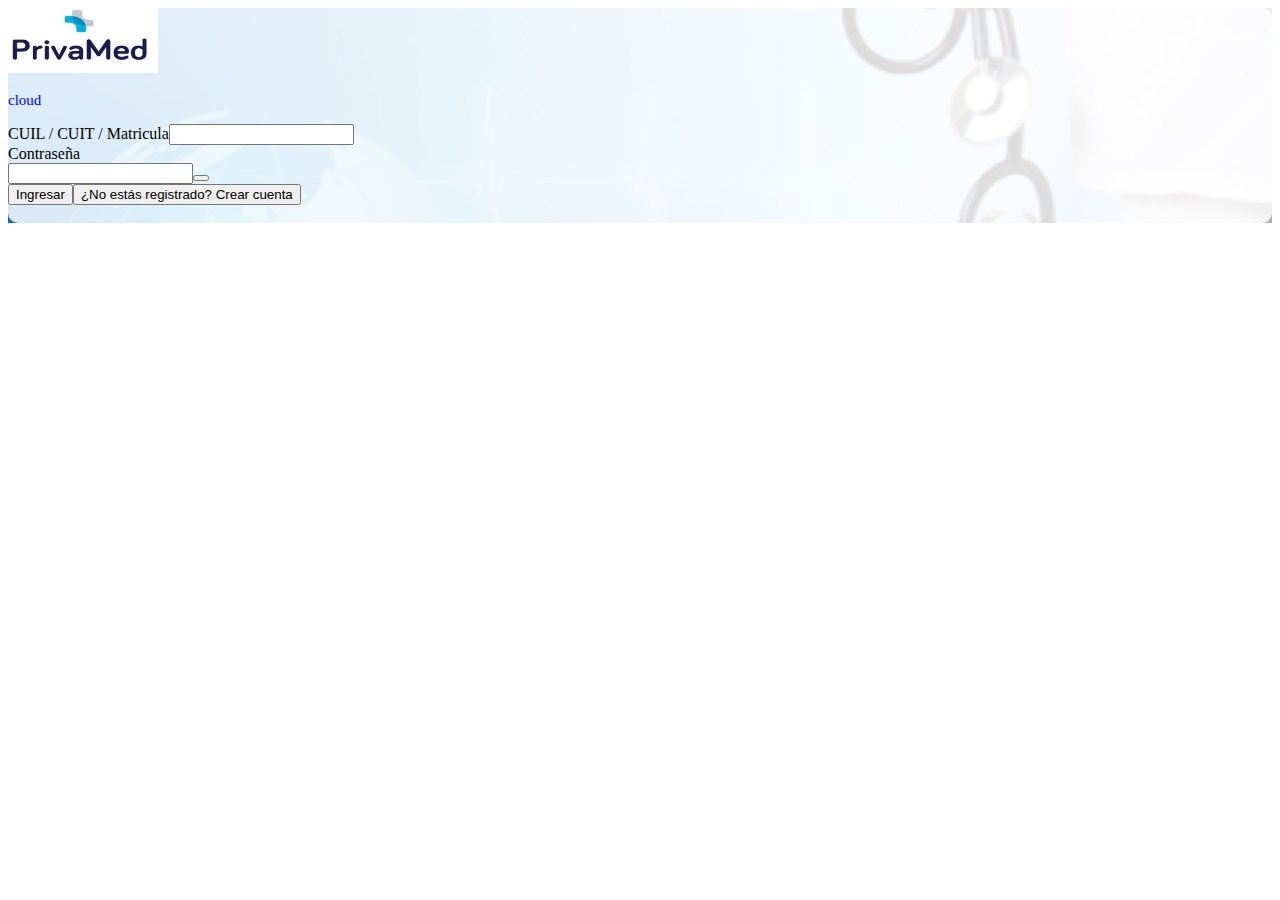
<file: prestadores-site/index.html>
<!doctype html>
<html lang="en" data-beasties-container>
<head><link rel="preconnect" href="https://fonts.gstatic.com" crossorigin>
  <meta charset="utf-8">
  <title>ConsultorioMed</title>
  <base href="#">
  <meta name="viewport" content="width=device-width, initial-scale=1">

  <!-- ✅ Agregás el link de Material Icons acá -->
  <style>@font-face{font-family:'Material Icons';font-style:normal;font-weight:400;src:url(https://fonts.gstatic.com/s/materialicons/v143/flUhRq6tzZclQEJ-Vdg-IuiaDsNc.woff2) format('woff2');}.material-icons{font-family:'Material Icons';font-weight:normal;font-style:normal;font-size:24px;line-height:1;letter-spacing:normal;text-transform:none;display:inline-block;white-space:nowrap;word-wrap:normal;direction:ltr;-webkit-font-feature-settings:'liga';-webkit-font-smoothing:antialiased;}</style>

<style>html{--mat-sys-on-surface:initial}html{--mat-app-background-color:#fafafa;--mat-app-text-color:rgba(0, 0, 0, .87);--mat-app-elevation-shadow-level-0:0px 0px 0px 0px rgba(0, 0, 0, .2), 0px 0px 0px 0px rgba(0, 0, 0, .14), 0px 0px 0px 0px rgba(0, 0, 0, .12);--mat-app-elevation-shadow-level-1:0px 2px 1px -1px rgba(0, 0, 0, .2), 0px 1px 1px 0px rgba(0, 0, 0, .14), 0px 1px 3px 0px rgba(0, 0, 0, .12);--mat-app-elevation-shadow-level-2:0px 3px 1px -2px rgba(0, 0, 0, .2), 0px 2px 2px 0px rgba(0, 0, 0, .14), 0px 1px 5px 0px rgba(0, 0, 0, .12);--mat-app-elevation-shadow-level-3:0px 3px 3px -2px rgba(0, 0, 0, .2), 0px 3px 4px 0px rgba(0, 0, 0, .14), 0px 1px 8px 0px rgba(0, 0, 0, .12);--mat-app-elevation-shadow-level-4:0px 2px 4px -1px rgba(0, 0, 0, .2), 0px 4px 5px 0px rgba(0, 0, 0, .14), 0px 1px 10px 0px rgba(0, 0, 0, .12);--mat-app-elevation-shadow-level-5:0px 3px 5px -1px rgba(0, 0, 0, .2), 0px 5px 8px 0px rgba(0, 0, 0, .14), 0px 1px 14px 0px rgba(0, 0, 0, .12);--mat-app-elevation-shadow-level-6:0px 3px 5px -1px rgba(0, 0, 0, .2), 0px 6px 10px 0px rgba(0, 0, 0, .14), 0px 1px 18px 0px rgba(0, 0, 0, .12);--mat-app-elevation-shadow-level-7:0px 4px 5px -2px rgba(0, 0, 0, .2), 0px 7px 10px 1px rgba(0, 0, 0, .14), 0px 2px 16px 1px rgba(0, 0, 0, .12);--mat-app-elevation-shadow-level-8:0px 5px 5px -3px rgba(0, 0, 0, .2), 0px 8px 10px 1px rgba(0, 0, 0, .14), 0px 3px 14px 2px rgba(0, 0, 0, .12);--mat-app-elevation-shadow-level-9:0px 5px 6px -3px rgba(0, 0, 0, .2), 0px 9px 12px 1px rgba(0, 0, 0, .14), 0px 3px 16px 2px rgba(0, 0, 0, .12);--mat-app-elevation-shadow-level-10:0px 6px 6px -3px rgba(0, 0, 0, .2), 0px 10px 14px 1px rgba(0, 0, 0, .14), 0px 4px 18px 3px rgba(0, 0, 0, .12);--mat-app-elevation-shadow-level-11:0px 6px 7px -4px rgba(0, 0, 0, .2), 0px 11px 15px 1px rgba(0, 0, 0, .14), 0px 4px 20px 3px rgba(0, 0, 0, .12);--mat-app-elevation-shadow-level-12:0px 7px 8px -4px rgba(0, 0, 0, .2), 0px 12px 17px 2px rgba(0, 0, 0, .14), 0px 5px 22px 4px rgba(0, 0, 0, .12);--mat-app-elevation-shadow-level-13:0px 7px 8px -4px rgba(0, 0, 0, .2), 0px 13px 19px 2px rgba(0, 0, 0, .14), 0px 5px 24px 4px rgba(0, 0, 0, .12);--mat-app-elevation-shadow-level-14:0px 7px 9px -4px rgba(0, 0, 0, .2), 0px 14px 21px 2px rgba(0, 0, 0, .14), 0px 5px 26px 4px rgba(0, 0, 0, .12);--mat-app-elevation-shadow-level-15:0px 8px 9px -5px rgba(0, 0, 0, .2), 0px 15px 22px 2px rgba(0, 0, 0, .14), 0px 6px 28px 5px rgba(0, 0, 0, .12);--mat-app-elevation-shadow-level-16:0px 8px 10px -5px rgba(0, 0, 0, .2), 0px 16px 24px 2px rgba(0, 0, 0, .14), 0px 6px 30px 5px rgba(0, 0, 0, .12);--mat-app-elevation-shadow-level-17:0px 8px 11px -5px rgba(0, 0, 0, .2), 0px 17px 26px 2px rgba(0, 0, 0, .14), 0px 6px 32px 5px rgba(0, 0, 0, .12);--mat-app-elevation-shadow-level-18:0px 9px 11px -5px rgba(0, 0, 0, .2), 0px 18px 28px 2px rgba(0, 0, 0, .14), 0px 7px 34px 6px rgba(0, 0, 0, .12);--mat-app-elevation-shadow-level-19:0px 9px 12px -6px rgba(0, 0, 0, .2), 0px 19px 29px 2px rgba(0, 0, 0, .14), 0px 7px 36px 6px rgba(0, 0, 0, .12);--mat-app-elevation-shadow-level-20:0px 10px 13px -6px rgba(0, 0, 0, .2), 0px 20px 31px 3px rgba(0, 0, 0, .14), 0px 8px 38px 7px rgba(0, 0, 0, .12);--mat-app-elevation-shadow-level-21:0px 10px 13px -6px rgba(0, 0, 0, .2), 0px 21px 33px 3px rgba(0, 0, 0, .14), 0px 8px 40px 7px rgba(0, 0, 0, .12);--mat-app-elevation-shadow-level-22:0px 10px 14px -6px rgba(0, 0, 0, .2), 0px 22px 35px 3px rgba(0, 0, 0, .14), 0px 8px 42px 7px rgba(0, 0, 0, .12);--mat-app-elevation-shadow-level-23:0px 11px 14px -7px rgba(0, 0, 0, .2), 0px 23px 36px 3px rgba(0, 0, 0, .14), 0px 9px 44px 8px rgba(0, 0, 0, .12);--mat-app-elevation-shadow-level-24:0px 11px 15px -7px rgba(0, 0, 0, .2), 0px 24px 38px 3px rgba(0, 0, 0, .14), 0px 9px 46px 8px rgba(0, 0, 0, .12)}html{--mat-ripple-color:color-mix(in srgb, rgba(0, 0, 0, .87) 12%, transparent)}html{--mat-option-selected-state-label-text-color:#3f51b5;--mat-option-label-text-color:rgba(0, 0, 0, .87);--mat-option-hover-state-layer-color:color-mix(in srgb, rgba(0, 0, 0, .87) 4%, transparent);--mat-option-focus-state-layer-color:color-mix(in srgb, rgba(0, 0, 0, .87) 12%, transparent);--mat-option-selected-state-layer-color:color-mix(in srgb, rgba(0, 0, 0, .87) 12%, transparent)}html{--mat-optgroup-label-text-color:rgba(0, 0, 0, .87)}html{--mat-pseudo-checkbox-full-selected-icon-color:#ff4081;--mat-pseudo-checkbox-full-selected-checkmark-color:#fafafa;--mat-pseudo-checkbox-full-unselected-icon-color:rgba(0, 0, 0, .54);--mat-pseudo-checkbox-full-disabled-selected-checkmark-color:#fafafa;--mat-pseudo-checkbox-full-disabled-unselected-icon-color:color-mix(in srgb, rgba(0, 0, 0, .87) 38%, transparent);--mat-pseudo-checkbox-full-disabled-selected-icon-color:color-mix(in srgb, rgba(0, 0, 0, .87) 38%, transparent);--mat-pseudo-checkbox-minimal-selected-checkmark-color:#ff4081;--mat-pseudo-checkbox-minimal-disabled-selected-checkmark-color:color-mix(in srgb, rgba(0, 0, 0, .87) 38%, transparent)}html{--mat-option-label-text-font:Roboto, sans-serif;--mat-option-label-text-line-height:24px;--mat-option-label-text-size:16px;--mat-option-label-text-tracking:.03125em;--mat-option-label-text-weight:400}html{--mat-optgroup-label-text-font:Roboto, sans-serif;--mat-optgroup-label-text-line-height:24px;--mat-optgroup-label-text-size:16px;--mat-optgroup-label-text-tracking:.03125em;--mat-optgroup-label-text-weight:400}html{--mat-card-elevated-container-shape:4px;--mat-card-outlined-container-shape:4px;--mat-card-filled-container-shape:4px;--mat-card-outlined-outline-width:1px}html{--mat-card-elevated-container-color:white;--mat-card-elevated-container-elevation:0px 2px 1px -1px rgba(0, 0, 0, .2), 0px 1px 1px 0px rgba(0, 0, 0, .14), 0px 1px 3px 0px rgba(0, 0, 0, .12);--mat-card-outlined-container-color:white;--mat-card-outlined-container-elevation:0px 0px 0px 0px rgba(0, 0, 0, .2), 0px 0px 0px 0px rgba(0, 0, 0, .14), 0px 0px 0px 0px rgba(0, 0, 0, .12);--mat-card-outlined-outline-color:rgba(0, 0, 0, .12);--mat-card-subtitle-text-color:rgba(0, 0, 0, .54);--mat-card-filled-container-color:white;--mat-card-filled-container-elevation:0px 0px 0px 0px rgba(0, 0, 0, .2), 0px 0px 0px 0px rgba(0, 0, 0, .14), 0px 0px 0px 0px rgba(0, 0, 0, .12)}html{--mat-card-title-text-font:Roboto, sans-serif;--mat-card-title-text-line-height:32px;--mat-card-title-text-size:20px;--mat-card-title-text-tracking:.0125em;--mat-card-title-text-weight:500;--mat-card-subtitle-text-font:Roboto, sans-serif;--mat-card-subtitle-text-line-height:22px;--mat-card-subtitle-text-size:14px;--mat-card-subtitle-text-tracking:.0071428571em;--mat-card-subtitle-text-weight:500}html{--mat-progress-bar-active-indicator-height:4px;--mat-progress-bar-track-height:4px;--mat-progress-bar-track-shape:0}html{--mat-tooltip-container-shape:4px;--mat-tooltip-supporting-text-line-height:16px}html{--mat-tooltip-container-color:#424242;--mat-tooltip-supporting-text-color:white}html{--mat-tooltip-supporting-text-font:Roboto, sans-serif;--mat-tooltip-supporting-text-size:12px;--mat-tooltip-supporting-text-weight:400;--mat-tooltip-supporting-text-tracking:.0333333333em}html{--mat-form-field-filled-active-indicator-height:1px;--mat-form-field-filled-focus-active-indicator-height:2px;--mat-form-field-filled-container-shape:4px;--mat-form-field-outlined-outline-width:1px;--mat-form-field-outlined-focus-outline-width:2px;--mat-form-field-outlined-container-shape:4px}html{--mat-form-field-focus-select-arrow-color:color-mix(in srgb, #3f51b5 87%, transparent);--mat-form-field-filled-caret-color:#3f51b5;--mat-form-field-filled-focus-active-indicator-color:#3f51b5;--mat-form-field-filled-focus-label-text-color:color-mix(in srgb, #3f51b5 87%, transparent);--mat-form-field-outlined-caret-color:#3f51b5;--mat-form-field-outlined-focus-outline-color:#3f51b5;--mat-form-field-outlined-focus-label-text-color:color-mix(in srgb, #3f51b5 87%, transparent);--mat-form-field-disabled-input-text-placeholder-color:color-mix(in srgb, rgba(0, 0, 0, .87) 38%, transparent);--mat-form-field-state-layer-color:rgba(0, 0, 0, .87);--mat-form-field-error-text-color:#f44336;--mat-form-field-select-option-text-color:inherit;--mat-form-field-select-disabled-option-text-color:GrayText;--mat-form-field-leading-icon-color:unset;--mat-form-field-disabled-leading-icon-color:unset;--mat-form-field-trailing-icon-color:unset;--mat-form-field-disabled-trailing-icon-color:unset;--mat-form-field-error-focus-trailing-icon-color:unset;--mat-form-field-error-hover-trailing-icon-color:unset;--mat-form-field-error-trailing-icon-color:unset;--mat-form-field-enabled-select-arrow-color:rgba(0, 0, 0, .54);--mat-form-field-disabled-select-arrow-color:color-mix(in srgb, rgba(0, 0, 0, .87) 38%, transparent);--mat-form-field-hover-state-layer-opacity:.04;--mat-form-field-focus-state-layer-opacity:.12;--mat-form-field-filled-container-color:#f6f6f6;--mat-form-field-filled-disabled-container-color:color-mix(in srgb, rgba(0, 0, 0, .87) 4%, transparent);--mat-form-field-filled-label-text-color:rgba(0, 0, 0, .54);--mat-form-field-filled-hover-label-text-color:rgba(0, 0, 0, .54);--mat-form-field-filled-disabled-label-text-color:color-mix(in srgb, rgba(0, 0, 0, .87) 38%, transparent);--mat-form-field-filled-input-text-color:rgba(0, 0, 0, .87);--mat-form-field-filled-disabled-input-text-color:color-mix(in srgb, rgba(0, 0, 0, .87) 38%, transparent);--mat-form-field-filled-input-text-placeholder-color:rgba(0, 0, 0, .54);--mat-form-field-filled-error-hover-label-text-color:#f44336;--mat-form-field-filled-error-focus-label-text-color:#f44336;--mat-form-field-filled-error-label-text-color:#f44336;--mat-form-field-filled-error-caret-color:#f44336;--mat-form-field-filled-active-indicator-color:rgba(0, 0, 0, .54);--mat-form-field-filled-disabled-active-indicator-color:color-mix(in srgb, rgba(0, 0, 0, .87) 12%, transparent);--mat-form-field-filled-hover-active-indicator-color:rgba(0, 0, 0, .87);--mat-form-field-filled-error-active-indicator-color:#f44336;--mat-form-field-filled-error-focus-active-indicator-color:#f44336;--mat-form-field-filled-error-hover-active-indicator-color:#f44336;--mat-form-field-outlined-label-text-color:rgba(0, 0, 0, .54);--mat-form-field-outlined-hover-label-text-color:rgba(0, 0, 0, .87);--mat-form-field-outlined-disabled-label-text-color:color-mix(in srgb, rgba(0, 0, 0, .87) 38%, transparent);--mat-form-field-outlined-input-text-color:rgba(0, 0, 0, .87);--mat-form-field-outlined-disabled-input-text-color:color-mix(in srgb, rgba(0, 0, 0, .87) 38%, transparent);--mat-form-field-outlined-input-text-placeholder-color:rgba(0, 0, 0, .54);--mat-form-field-outlined-error-caret-color:#f44336;--mat-form-field-outlined-error-focus-label-text-color:#f44336;--mat-form-field-outlined-error-label-text-color:#f44336;--mat-form-field-outlined-error-hover-label-text-color:#f44336;--mat-form-field-outlined-outline-color:rgba(0, 0, 0, .38);--mat-form-field-outlined-disabled-outline-color:color-mix(in srgb, rgba(0, 0, 0, .87) 12%, transparent);--mat-form-field-outlined-hover-outline-color:rgba(0, 0, 0, .87);--mat-form-field-outlined-error-focus-outline-color:#f44336;--mat-form-field-outlined-error-hover-outline-color:#f44336;--mat-form-field-outlined-error-outline-color:#f44336}html{--mat-form-field-container-height:56px;--mat-form-field-filled-label-display:block;--mat-form-field-container-vertical-padding:16px;--mat-form-field-filled-with-label-container-padding-top:24px;--mat-form-field-filled-with-label-container-padding-bottom:8px}html{--mat-form-field-container-text-font:Roboto, sans-serif;--mat-form-field-container-text-line-height:24px;--mat-form-field-container-text-size:16px;--mat-form-field-container-text-tracking:.03125em;--mat-form-field-container-text-weight:400;--mat-form-field-outlined-label-text-populated-size:16px;--mat-form-field-subscript-text-font:Roboto, sans-serif;--mat-form-field-subscript-text-line-height:20px;--mat-form-field-subscript-text-size:12px;--mat-form-field-subscript-text-tracking:.0333333333em;--mat-form-field-subscript-text-weight:400;--mat-form-field-filled-label-text-font:Roboto, sans-serif;--mat-form-field-filled-label-text-size:16px;--mat-form-field-filled-label-text-tracking:.03125em;--mat-form-field-filled-label-text-weight:400;--mat-form-field-outlined-label-text-font:Roboto, sans-serif;--mat-form-field-outlined-label-text-size:16px;--mat-form-field-outlined-label-text-tracking:.03125em;--mat-form-field-outlined-label-text-weight:400}html{--mat-select-container-elevation-shadow:0px 5px 5px -3px rgba(0, 0, 0, .2), 0px 8px 10px 1px rgba(0, 0, 0, .14), 0px 3px 14px 2px rgba(0, 0, 0, .12)}html{--mat-select-panel-background-color:white;--mat-select-enabled-trigger-text-color:rgba(0, 0, 0, .87);--mat-select-disabled-trigger-text-color:color-mix(in srgb, rgba(0, 0, 0, .87) 38%, transparent);--mat-select-placeholder-text-color:rgba(0, 0, 0, .54);--mat-select-enabled-arrow-color:rgba(0, 0, 0, .54);--mat-select-disabled-arrow-color:color-mix(in srgb, rgba(0, 0, 0, .87) 38%, transparent);--mat-select-focused-arrow-color:#3f51b5;--mat-select-invalid-arrow-color:#f44336}html{--mat-select-arrow-transform:translateY(-8px)}html{--mat-select-trigger-text-font:Roboto, sans-serif;--mat-select-trigger-text-line-height:24px;--mat-select-trigger-text-size:16px;--mat-select-trigger-text-tracking:.03125em;--mat-select-trigger-text-weight:400}html{--mat-autocomplete-container-shape:4px;--mat-autocomplete-container-elevation-shadow:0px 5px 5px -3px rgba(0, 0, 0, .2), 0px 8px 10px 1px rgba(0, 0, 0, .14), 0px 3px 14px 2px rgba(0, 0, 0, .12)}html{--mat-autocomplete-background-color:white}html{--mat-dialog-container-shape:4px;--mat-dialog-container-elevation-shadow:0px 11px 15px -7px rgba(0, 0, 0, .2), 0px 24px 38px 3px rgba(0, 0, 0, .14), 0px 9px 46px 8px rgba(0, 0, 0, .12);--mat-dialog-container-max-width:80vw;--mat-dialog-container-small-max-width:80vw;--mat-dialog-container-min-width:0;--mat-dialog-actions-alignment:start;--mat-dialog-actions-padding:8px;--mat-dialog-content-padding:20px 24px;--mat-dialog-with-actions-content-padding:20px 24px;--mat-dialog-headline-padding:0 24px 9px}html{--mat-dialog-container-color:white;--mat-dialog-subhead-color:rgba(0, 0, 0, .87);--mat-dialog-supporting-text-color:rgba(0, 0, 0, .54)}html{--mat-dialog-subhead-font:Roboto, sans-serif;--mat-dialog-subhead-line-height:32px;--mat-dialog-subhead-size:20px;--mat-dialog-subhead-weight:500;--mat-dialog-subhead-tracking:.0125em;--mat-dialog-supporting-text-font:Roboto, sans-serif;--mat-dialog-supporting-text-line-height:24px;--mat-dialog-supporting-text-size:16px;--mat-dialog-supporting-text-weight:400;--mat-dialog-supporting-text-tracking:.03125em}html{--mat-slide-toggle-disabled-handle-opacity:.38;--mat-slide-toggle-disabled-selected-handle-opacity:.38;--mat-slide-toggle-disabled-selected-icon-opacity:.38;--mat-slide-toggle-disabled-track-opacity:.12;--mat-slide-toggle-disabled-unselected-handle-opacity:.38;--mat-slide-toggle-disabled-unselected-icon-opacity:.38;--mat-slide-toggle-disabled-unselected-track-outline-color:transparent;--mat-slide-toggle-disabled-unselected-track-outline-width:1px;--mat-slide-toggle-handle-height:20px;--mat-slide-toggle-handle-shape:10px;--mat-slide-toggle-handle-width:20px;--mat-slide-toggle-hidden-track-opacity:1;--mat-slide-toggle-hidden-track-transition:transform 75ms 0ms cubic-bezier(.4, 0, .6, 1);--mat-slide-toggle-pressed-handle-size:20px;--mat-slide-toggle-selected-focus-state-layer-opacity:.12;--mat-slide-toggle-selected-handle-horizontal-margin:0;--mat-slide-toggle-selected-handle-size:20px;--mat-slide-toggle-selected-hover-state-layer-opacity:.04;--mat-slide-toggle-selected-icon-size:18px;--mat-slide-toggle-selected-pressed-handle-horizontal-margin:0;--mat-slide-toggle-selected-pressed-state-layer-opacity:.12;--mat-slide-toggle-selected-track-outline-color:transparent;--mat-slide-toggle-selected-track-outline-width:1px;--mat-slide-toggle-selected-with-icon-handle-horizontal-margin:0;--mat-slide-toggle-track-height:14px;--mat-slide-toggle-track-outline-color:transparent;--mat-slide-toggle-track-outline-width:1px;--mat-slide-toggle-track-shape:7px;--mat-slide-toggle-track-width:36px;--mat-slide-toggle-unselected-focus-state-layer-opacity:.12;--mat-slide-toggle-unselected-handle-horizontal-margin:0;--mat-slide-toggle-unselected-handle-size:20px;--mat-slide-toggle-unselected-hover-state-layer-opacity:.12;--mat-slide-toggle-unselected-icon-size:18px;--mat-slide-toggle-unselected-pressed-handle-horizontal-margin:0;--mat-slide-toggle-unselected-pressed-state-layer-opacity:.1;--mat-slide-toggle-unselected-with-icon-handle-horizontal-margin:0;--mat-slide-toggle-visible-track-opacity:1;--mat-slide-toggle-visible-track-transition:transform 75ms 0ms cubic-bezier(0, 0, .2, 1);--mat-slide-toggle-with-icon-handle-size:20px}html{--mat-slide-toggle-selected-icon-color:white;--mat-slide-toggle-disabled-selected-icon-color:white;--mat-slide-toggle-selected-focus-state-layer-color:#3f51b5;--mat-slide-toggle-selected-handle-color:#3f51b5;--mat-slide-toggle-selected-hover-state-layer-color:#3f51b5;--mat-slide-toggle-selected-pressed-state-layer-color:#3f51b5;--mat-slide-toggle-selected-focus-handle-color:#3f51b5;--mat-slide-toggle-selected-hover-handle-color:#3f51b5;--mat-slide-toggle-selected-pressed-handle-color:#3f51b5;--mat-slide-toggle-selected-focus-track-color:#7986cb;--mat-slide-toggle-selected-hover-track-color:#7986cb;--mat-slide-toggle-selected-pressed-track-color:#7986cb;--mat-slide-toggle-selected-track-color:#7986cb;--mat-slide-toggle-disabled-label-text-color:color-mix(in srgb, rgba(0, 0, 0, .87) 38%, transparent);--mat-slide-toggle-disabled-handle-elevation-shadow:0px 0px 0px 0px rgba(0, 0, 0, .2), 0px 0px 0px 0px rgba(0, 0, 0, .14), 0px 0px 0px 0px rgba(0, 0, 0, .12);--mat-slide-toggle-disabled-selected-handle-color:rgba(0, 0, 0, .87);--mat-slide-toggle-disabled-selected-track-color:rgba(0, 0, 0, .87);--mat-slide-toggle-disabled-unselected-handle-color:rgba(0, 0, 0, .87);--mat-slide-toggle-disabled-unselected-icon-color:#f6f6f6;--mat-slide-toggle-disabled-unselected-track-color:rgba(0, 0, 0, .87);--mat-slide-toggle-handle-elevation-shadow:0px 2px 1px -1px rgba(0, 0, 0, .2), 0px 1px 1px 0px rgba(0, 0, 0, .14), 0px 1px 3px 0px rgba(0, 0, 0, .12);--mat-slide-toggle-handle-surface-color:white;--mat-slide-toggle-label-text-color:rgba(0, 0, 0, .87);--mat-slide-toggle-unselected-hover-handle-color:#424242;--mat-slide-toggle-unselected-focus-handle-color:#424242;--mat-slide-toggle-unselected-focus-state-layer-color:rgba(0, 0, 0, .87);--mat-slide-toggle-unselected-focus-track-color:rgba(0, 0, 0, .12);--mat-slide-toggle-unselected-icon-color:#f6f6f6;--mat-slide-toggle-unselected-handle-color:rgba(0, 0, 0, .54);--mat-slide-toggle-unselected-hover-state-layer-color:rgba(0, 0, 0, .87);--mat-slide-toggle-unselected-hover-track-color:rgba(0, 0, 0, .12);--mat-slide-toggle-unselected-pressed-handle-color:#424242;--mat-slide-toggle-unselected-pressed-track-color:rgba(0, 0, 0, .12);--mat-slide-toggle-unselected-pressed-state-layer-color:rgba(0, 0, 0, .87);--mat-slide-toggle-unselected-track-color:rgba(0, 0, 0, .12)}html{--mat-slide-toggle-state-layer-size:40px}html{--mat-slide-toggle-label-text-font:Roboto, sans-serif;--mat-slide-toggle-label-text-line-height:20px;--mat-slide-toggle-label-text-size:14px;--mat-slide-toggle-label-text-tracking:.0178571429em;--mat-slide-toggle-label-text-weight:400}html{--mat-radio-disabled-selected-icon-opacity:.38;--mat-radio-disabled-unselected-icon-opacity:.38;--mat-radio-state-layer-size:40px}html{--mat-radio-state-layer-size:40px;--mat-radio-touch-target-display:block}html{--mat-radio-label-text-font:Roboto, sans-serif;--mat-radio-label-text-line-height:20px;--mat-radio-label-text-size:14px;--mat-radio-label-text-tracking:.0178571429em;--mat-radio-label-text-weight:400}html{--mat-slider-active-track-height:6px;--mat-slider-active-track-shape:9999px;--mat-slider-handle-elevation:0px 2px 1px -1px rgba(0, 0, 0, .2), 0px 1px 1px 0px rgba(0, 0, 0, .14), 0px 1px 3px 0px rgba(0, 0, 0, .12);--mat-slider-handle-height:20px;--mat-slider-handle-shape:50%;--mat-slider-handle-width:20px;--mat-slider-inactive-track-height:4px;--mat-slider-inactive-track-shape:9999px;--mat-slider-value-indicator-border-radius:4px;--mat-slider-value-indicator-caret-display:block;--mat-slider-value-indicator-container-transform:translateX(-50%);--mat-slider-value-indicator-height:32px;--mat-slider-value-indicator-padding:0 12px;--mat-slider-value-indicator-text-transform:none;--mat-slider-value-indicator-width:auto;--mat-slider-with-overlap-handle-outline-width:1px;--mat-slider-with-tick-marks-active-container-opacity:.6;--mat-slider-with-tick-marks-container-shape:50%;--mat-slider-with-tick-marks-container-size:2px;--mat-slider-with-tick-marks-inactive-container-opacity:.6}html{--mat-slider-active-track-color:#3f51b5;--mat-slider-focus-handle-color:#3f51b5;--mat-slider-handle-color:#3f51b5;--mat-slider-hover-handle-color:#3f51b5;--mat-slider-focus-state-layer-color:color-mix(in srgb, #3f51b5 12%, transparent);--mat-slider-hover-state-layer-color:color-mix(in srgb, #3f51b5 4%, transparent);--mat-slider-inactive-track-color:#3f51b5;--mat-slider-ripple-color:#3f51b5;--mat-slider-with-tick-marks-active-container-color:white;--mat-slider-with-tick-marks-inactive-container-color:#3f51b5;--mat-slider-disabled-active-track-color:rgba(0, 0, 0, .87);--mat-slider-disabled-handle-color:rgba(0, 0, 0, .87);--mat-slider-disabled-inactive-track-color:rgba(0, 0, 0, .87);--mat-slider-label-container-color:#424242;--mat-slider-label-label-text-color:white;--mat-slider-value-indicator-opacity:1;--mat-slider-with-overlap-handle-outline-color:rgba(0, 0, 0, .87);--mat-slider-with-tick-marks-disabled-container-color:rgba(0, 0, 0, .87)}html{--mat-slider-label-label-text-font:Roboto, sans-serif;--mat-slider-label-label-text-size:14px;--mat-slider-label-label-text-line-height:22px;--mat-slider-label-label-text-tracking:.0071428571em;--mat-slider-label-label-text-weight:500}html{--mat-menu-container-shape:4px;--mat-menu-divider-bottom-spacing:0;--mat-menu-divider-top-spacing:0;--mat-menu-item-spacing:16px;--mat-menu-item-icon-size:24px;--mat-menu-item-leading-spacing:16px;--mat-menu-item-trailing-spacing:16px;--mat-menu-item-with-icon-leading-spacing:16px;--mat-menu-item-with-icon-trailing-spacing:16px;--mat-menu-container-elevation-shadow:0px 5px 5px -3px rgba(0, 0, 0, .2), 0px 8px 10px 1px rgba(0, 0, 0, .14), 0px 3px 14px 2px rgba(0, 0, 0, .12)}html{--mat-menu-item-label-text-color:rgba(0, 0, 0, .87);--mat-menu-item-icon-color:rgba(0, 0, 0, .87);--mat-menu-item-hover-state-layer-color:color-mix(in srgb, rgba(0, 0, 0, .87) 4%, transparent);--mat-menu-item-focus-state-layer-color:color-mix(in srgb, rgba(0, 0, 0, .87) 12%, transparent);--mat-menu-container-color:white;--mat-menu-divider-color:rgba(0, 0, 0, .12)}html{--mat-menu-item-label-text-font:Roboto, sans-serif;--mat-menu-item-label-text-size:16px;--mat-menu-item-label-text-tracking:.03125em;--mat-menu-item-label-text-line-height:24px;--mat-menu-item-label-text-weight:400}html{--mat-list-active-indicator-color:transparent;--mat-list-active-indicator-shape:4px;--mat-list-list-item-container-shape:0;--mat-list-list-item-leading-avatar-shape:50%;--mat-list-list-item-container-color:transparent;--mat-list-list-item-selected-container-color:transparent;--mat-list-list-item-leading-avatar-color:transparent;--mat-list-list-item-leading-icon-size:24px;--mat-list-list-item-leading-avatar-size:40px;--mat-list-list-item-trailing-icon-size:24px;--mat-list-list-item-disabled-state-layer-color:transparent;--mat-list-list-item-disabled-state-layer-opacity:0;--mat-list-list-item-disabled-label-text-opacity:.38;--mat-list-list-item-disabled-leading-icon-opacity:.38;--mat-list-list-item-disabled-trailing-icon-opacity:.38}html{--mat-list-list-item-label-text-color:rgba(0, 0, 0, .87);--mat-list-list-item-supporting-text-color:rgba(0, 0, 0, .54);--mat-list-list-item-leading-icon-color:rgba(0, 0, 0, .54);--mat-list-list-item-trailing-supporting-text-color:rgba(0, 0, 0, .54);--mat-list-list-item-trailing-icon-color:rgba(0, 0, 0, .54);--mat-list-list-item-selected-trailing-icon-color:rgba(0, 0, 0, .54);--mat-list-list-item-disabled-label-text-color:rgba(0, 0, 0, .87);--mat-list-list-item-disabled-leading-icon-color:rgba(0, 0, 0, .87);--mat-list-list-item-disabled-trailing-icon-color:rgba(0, 0, 0, .87);--mat-list-list-item-hover-label-text-color:rgba(0, 0, 0, .87);--mat-list-list-item-hover-leading-icon-color:rgba(0, 0, 0, .54);--mat-list-list-item-hover-state-layer-color:rgba(0, 0, 0, .87);--mat-list-list-item-hover-state-layer-opacity:.04;--mat-list-list-item-hover-trailing-icon-color:rgba(0, 0, 0, .54);--mat-list-list-item-focus-label-text-color:rgba(0, 0, 0, .87);--mat-list-list-item-focus-state-layer-color:rgba(0, 0, 0, .87);--mat-list-list-item-focus-state-layer-opacity:.12}html{--mat-list-list-item-leading-icon-start-space:16px;--mat-list-list-item-leading-icon-end-space:32px;--mat-list-list-item-one-line-container-height:48px;--mat-list-list-item-two-line-container-height:64px;--mat-list-list-item-three-line-container-height:88px}html{--mat-list-list-item-label-text-font:Roboto, sans-serif;--mat-list-list-item-label-text-line-height:24px;--mat-list-list-item-label-text-size:16px;--mat-list-list-item-label-text-tracking:.03125em;--mat-list-list-item-label-text-weight:400;--mat-list-list-item-supporting-text-font:Roboto, sans-serif;--mat-list-list-item-supporting-text-line-height:20px;--mat-list-list-item-supporting-text-size:14px;--mat-list-list-item-supporting-text-tracking:.0178571429em;--mat-list-list-item-supporting-text-weight:400;--mat-list-list-item-trailing-supporting-text-font:Roboto, sans-serif;--mat-list-list-item-trailing-supporting-text-line-height:20px;--mat-list-list-item-trailing-supporting-text-size:12px;--mat-list-list-item-trailing-supporting-text-tracking:.0333333333em;--mat-list-list-item-trailing-supporting-text-weight:400}html{--mat-paginator-container-text-color:rgba(0, 0, 0, .87);--mat-paginator-container-background-color:white;--mat-paginator-enabled-icon-color:rgba(0, 0, 0, .54);--mat-paginator-disabled-icon-color:color-mix(in srgb, rgba(0, 0, 0, .87) 38%, transparent)}html{--mat-paginator-container-size:56px;--mat-paginator-form-field-container-height:40px;--mat-paginator-form-field-container-vertical-padding:8px;--mat-paginator-touch-target-display:block}html{--mat-paginator-container-text-font:Roboto, sans-serif;--mat-paginator-container-text-line-height:20px;--mat-paginator-container-text-size:12px;--mat-paginator-container-text-tracking:.0333333333em;--mat-paginator-container-text-weight:400;--mat-paginator-select-trigger-text-size:12px}html{--mat-tab-container-height:48px;--mat-tab-divider-color:transparent;--mat-tab-divider-height:0;--mat-tab-active-indicator-height:2px;--mat-tab-active-indicator-shape:0}html{--mat-checkbox-disabled-selected-checkmark-color:white;--mat-checkbox-selected-focus-state-layer-opacity:.12;--mat-checkbox-selected-hover-state-layer-opacity:.04;--mat-checkbox-selected-pressed-state-layer-opacity:.12;--mat-checkbox-unselected-focus-state-layer-opacity:.12;--mat-checkbox-unselected-hover-state-layer-opacity:.04;--mat-checkbox-unselected-pressed-state-layer-opacity:.12}html{--mat-checkbox-disabled-label-color:color-mix(in srgb, rgba(0, 0, 0, .87) 38%, transparent);--mat-checkbox-label-text-color:rgba(0, 0, 0, .87);--mat-checkbox-disabled-selected-icon-color:color-mix(in srgb, rgba(0, 0, 0, .87) 38%, transparent);--mat-checkbox-disabled-unselected-icon-color:color-mix(in srgb, rgba(0, 0, 0, .87) 38%, transparent);--mat-checkbox-selected-checkmark-color:white;--mat-checkbox-selected-focus-icon-color:#ff4081;--mat-checkbox-selected-hover-icon-color:#ff4081;--mat-checkbox-selected-icon-color:#ff4081;--mat-checkbox-selected-pressed-icon-color:#ff4081;--mat-checkbox-unselected-focus-icon-color:rgba(0, 0, 0, .87);--mat-checkbox-unselected-hover-icon-color:rgba(0, 0, 0, .87);--mat-checkbox-unselected-icon-color:rgba(0, 0, 0, .54);--mat-checkbox-selected-focus-state-layer-color:#ff4081;--mat-checkbox-selected-hover-state-layer-color:#ff4081;--mat-checkbox-selected-pressed-state-layer-color:#ff4081;--mat-checkbox-unselected-focus-state-layer-color:rgba(0, 0, 0, .87);--mat-checkbox-unselected-hover-state-layer-color:rgba(0, 0, 0, .87);--mat-checkbox-unselected-pressed-state-layer-color:rgba(0, 0, 0, .87)}html{--mat-checkbox-touch-target-display:block;--mat-checkbox-state-layer-size:40px}html{--mat-checkbox-label-text-font:Roboto, sans-serif;--mat-checkbox-label-text-line-height:20px;--mat-checkbox-label-text-size:14px;--mat-checkbox-label-text-tracking:.0178571429em;--mat-checkbox-label-text-weight:400}html{--mat-button-filled-container-shape:4px;--mat-button-filled-horizontal-padding:16px;--mat-button-filled-icon-offset:-4px;--mat-button-filled-icon-spacing:8px;--mat-button-outlined-container-shape:4px;--mat-button-outlined-horizontal-padding:15px;--mat-button-outlined-icon-offset:-4px;--mat-button-outlined-icon-spacing:8px;--mat-button-outlined-keep-touch-target:false;--mat-button-outlined-outline-width:1px;--mat-button-protected-container-elevation-shadow:0px 3px 1px -2px rgba(0, 0, 0, .2), 0px 2px 2px 0px rgba(0, 0, 0, .14), 0px 1px 5px 0px rgba(0, 0, 0, .12);--mat-button-protected-container-shape:4px;--mat-button-protected-disabled-container-elevation-shadow:0px 0px 0px 0px rgba(0, 0, 0, .2), 0px 0px 0px 0px rgba(0, 0, 0, .14), 0px 0px 0px 0px rgba(0, 0, 0, .12);--mat-button-protected-focus-container-elevation-shadow:0px 2px 4px -1px rgba(0, 0, 0, .2), 0px 4px 5px 0px rgba(0, 0, 0, .14), 0px 1px 10px 0px rgba(0, 0, 0, .12);--mat-button-protected-horizontal-padding:16px;--mat-button-protected-hover-container-elevation-shadow:0px 2px 4px -1px rgba(0, 0, 0, .2), 0px 4px 5px 0px rgba(0, 0, 0, .14), 0px 1px 10px 0px rgba(0, 0, 0, .12);--mat-button-protected-icon-offset:-4px;--mat-button-protected-icon-spacing:8px;--mat-button-protected-pressed-container-elevation-shadow:0px 5px 5px -3px rgba(0, 0, 0, .2), 0px 8px 10px 1px rgba(0, 0, 0, .14), 0px 3px 14px 2px rgba(0, 0, 0, .12);--mat-button-text-container-shape:4px;--mat-button-text-horizontal-padding:8px;--mat-button-text-icon-offset:0;--mat-button-text-icon-spacing:8px;--mat-button-text-with-icon-horizontal-padding:8px;--mat-button-tonal-container-shape:4px;--mat-button-tonal-horizontal-padding:16px;--mat-button-tonal-icon-offset:-4px;--mat-button-tonal-icon-spacing:8px}html{--mat-button-filled-container-color:white;--mat-button-filled-disabled-container-color:color-mix(in srgb, rgba(0, 0, 0, .87) 12%, transparent);--mat-button-filled-disabled-label-text-color:color-mix(in srgb, rgba(0, 0, 0, .87) 38%, transparent);--mat-button-filled-disabled-state-layer-color:rgba(0, 0, 0, .54);--mat-button-filled-focus-state-layer-opacity:.12;--mat-button-filled-hover-state-layer-opacity:.04;--mat-button-filled-label-text-color:rgba(0, 0, 0, .87);--mat-button-filled-pressed-state-layer-opacity:.12;--mat-button-filled-ripple-color:color-mix(in srgb, rgba(0, 0, 0, .87) 12%, transparent);--mat-button-filled-state-layer-color:rgba(0, 0, 0, .87);--mat-button-outlined-disabled-label-text-color:color-mix(in srgb, rgba(0, 0, 0, .87) 38%, transparent);--mat-button-outlined-disabled-outline-color:rgba(0, 0, 0, .12);--mat-button-outlined-disabled-state-layer-color:rgba(0, 0, 0, .54);--mat-button-outlined-focus-state-layer-opacity:.12;--mat-button-outlined-hover-state-layer-opacity:.04;--mat-button-outlined-label-text-color:rgba(0, 0, 0, .87);--mat-button-outlined-outline-color:rgba(0, 0, 0, .12);--mat-button-outlined-pressed-state-layer-opacity:.12;--mat-button-outlined-ripple-color:color-mix(in srgb, rgba(0, 0, 0, .87) 12%, transparent);--mat-button-outlined-state-layer-color:rgba(0, 0, 0, .87);--mat-button-protected-container-color:white;--mat-button-protected-disabled-container-color:color-mix(in srgb, rgba(0, 0, 0, .87) 12%, transparent);--mat-button-protected-disabled-label-text-color:color-mix(in srgb, rgba(0, 0, 0, .87) 38%, transparent);--mat-button-protected-disabled-state-layer-color:rgba(0, 0, 0, .54);--mat-button-protected-focus-state-layer-opacity:.12;--mat-button-protected-hover-state-layer-opacity:.04;--mat-button-protected-label-text-color:rgba(0, 0, 0, .87);--mat-button-protected-pressed-state-layer-opacity:.12;--mat-button-protected-ripple-color:color-mix(in srgb, rgba(0, 0, 0, .87) 12%, transparent);--mat-button-protected-state-layer-color:rgba(0, 0, 0, .87);--mat-button-text-disabled-label-text-color:color-mix(in srgb, rgba(0, 0, 0, .87) 38%, transparent);--mat-button-text-disabled-state-layer-color:rgba(0, 0, 0, .54);--mat-button-text-focus-state-layer-opacity:.12;--mat-button-text-hover-state-layer-opacity:.04;--mat-button-text-label-text-color:rgba(0, 0, 0, .87);--mat-button-text-pressed-state-layer-opacity:.12;--mat-button-text-ripple-color:color-mix(in srgb, rgba(0, 0, 0, .87) 12%, transparent);--mat-button-text-state-layer-color:rgba(0, 0, 0, .87);--mat-button-tonal-container-color:white;--mat-button-tonal-disabled-container-color:color-mix(in srgb, rgba(0, 0, 0, .87) 12%, transparent);--mat-button-tonal-disabled-label-text-color:color-mix(in srgb, rgba(0, 0, 0, .87) 38%, transparent);--mat-button-tonal-disabled-state-layer-color:rgba(0, 0, 0, .54);--mat-button-tonal-focus-state-layer-opacity:.12;--mat-button-tonal-hover-state-layer-opacity:.04;--mat-button-tonal-label-text-color:rgba(0, 0, 0, .87);--mat-button-tonal-pressed-state-layer-opacity:.12;--mat-button-tonal-ripple-color:color-mix(in srgb, rgba(0, 0, 0, .87) 12%, transparent);--mat-button-tonal-state-layer-color:rgba(0, 0, 0, .87)}html{--mat-button-filled-container-height:36px;--mat-button-filled-touch-target-display:block;--mat-button-outlined-container-height:36px;--mat-button-outlined-touch-target-display:block;--mat-button-protected-container-height:36px;--mat-button-protected-touch-target-display:block;--mat-button-text-container-height:36px;--mat-button-text-touch-target-display:block;--mat-button-tonal-container-height:36px;--mat-button-tonal-touch-target-display:block}html{--mat-button-filled-label-text-font:Roboto, sans-serif;--mat-button-filled-label-text-size:14px;--mat-button-filled-label-text-tracking:.0892857143em;--mat-button-filled-label-text-transform:none;--mat-button-filled-label-text-weight:500;--mat-button-outlined-label-text-font:Roboto, sans-serif;--mat-button-outlined-label-text-size:14px;--mat-button-outlined-label-text-tracking:.0892857143em;--mat-button-outlined-label-text-transform:none;--mat-button-outlined-label-text-weight:500;--mat-button-protected-label-text-font:Roboto, sans-serif;--mat-button-protected-label-text-size:14px;--mat-button-protected-label-text-tracking:.0892857143em;--mat-button-protected-label-text-transform:none;--mat-button-protected-label-text-weight:500;--mat-button-text-label-text-font:Roboto, sans-serif;--mat-button-text-label-text-size:14px;--mat-button-text-label-text-tracking:.0892857143em;--mat-button-text-label-text-transform:none;--mat-button-text-label-text-weight:500;--mat-button-tonal-label-text-font:Roboto, sans-serif;--mat-button-tonal-label-text-size:14px;--mat-button-tonal-label-text-tracking:.0892857143em;--mat-button-tonal-label-text-transform:none;--mat-button-tonal-label-text-weight:500}html{--mat-icon-button-icon-size:24px;--mat-icon-button-container-shape:50%}html{--mat-icon-button-disabled-icon-color:color-mix(in srgb, rgba(0, 0, 0, .87) 38%, transparent);--mat-icon-button-disabled-state-layer-color:rgba(0, 0, 0, .54);--mat-icon-button-focus-state-layer-opacity:.12;--mat-icon-button-hover-state-layer-opacity:.04;--mat-icon-button-icon-color:inherit;--mat-icon-button-pressed-state-layer-opacity:.12;--mat-icon-button-ripple-color:color-mix(in srgb, rgba(0, 0, 0, .87) 12%, transparent);--mat-icon-button-state-layer-color:rgba(0, 0, 0, .87)}html{--mat-icon-button-touch-target-display:block}html{--mat-fab-container-elevation-shadow:0px 3px 5px -1px rgba(0, 0, 0, .2), 0px 6px 10px 0px rgba(0, 0, 0, .14), 0px 1px 18px 0px rgba(0, 0, 0, .12);--mat-fab-container-shape:50%;--mat-fab-extended-container-elevation-shadow:0px 3px 5px -1px rgba(0, 0, 0, .2), 0px 6px 10px 0px rgba(0, 0, 0, .14), 0px 1px 18px 0px rgba(0, 0, 0, .12);--mat-fab-extended-container-height:48px;--mat-fab-extended-container-shape:24px;--mat-fab-extended-focus-container-elevation-shadow:0px 5px 5px -3px rgba(0, 0, 0, .2), 0px 8px 10px 1px rgba(0, 0, 0, .14), 0px 3px 14px 2px rgba(0, 0, 0, .12);--mat-fab-extended-hover-container-elevation-shadow:0px 5px 5px -3px rgba(0, 0, 0, .2), 0px 8px 10px 1px rgba(0, 0, 0, .14), 0px 3px 14px 2px rgba(0, 0, 0, .12);--mat-fab-extended-pressed-container-elevation-shadow:0px 7px 8px -4px rgba(0, 0, 0, .2), 0px 12px 17px 2px rgba(0, 0, 0, .14), 0px 5px 22px 4px rgba(0, 0, 0, .12);--mat-fab-focus-container-elevation-shadow:0px 5px 5px -3px rgba(0, 0, 0, .2), 0px 8px 10px 1px rgba(0, 0, 0, .14), 0px 3px 14px 2px rgba(0, 0, 0, .12);--mat-fab-hover-container-elevation-shadow:0px 5px 5px -3px rgba(0, 0, 0, .2), 0px 8px 10px 1px rgba(0, 0, 0, .14), 0px 3px 14px 2px rgba(0, 0, 0, .12);--mat-fab-pressed-container-elevation-shadow:0px 7px 8px -4px rgba(0, 0, 0, .2), 0px 12px 17px 2px rgba(0, 0, 0, .14), 0px 5px 22px 4px rgba(0, 0, 0, .12);--mat-fab-small-container-elevation-shadow:0px 3px 5px -1px rgba(0, 0, 0, .2), 0px 6px 10px 0px rgba(0, 0, 0, .14), 0px 1px 18px 0px rgba(0, 0, 0, .12);--mat-fab-small-container-shape:50%;--mat-fab-small-focus-container-elevation-shadow:0px 5px 5px -3px rgba(0, 0, 0, .2), 0px 8px 10px 1px rgba(0, 0, 0, .14), 0px 3px 14px 2px rgba(0, 0, 0, .12);--mat-fab-small-hover-container-elevation-shadow:0px 5px 5px -3px rgba(0, 0, 0, .2), 0px 8px 10px 1px rgba(0, 0, 0, .14), 0px 3px 14px 2px rgba(0, 0, 0, .12);--mat-fab-small-pressed-container-elevation-shadow:0px 7px 8px -4px rgba(0, 0, 0, .2), 0px 12px 17px 2px rgba(0, 0, 0, .14), 0px 5px 22px 4px rgba(0, 0, 0, .12)}html{--mat-fab-container-color:white;--mat-fab-disabled-state-container-color:color-mix(in srgb, rgba(0, 0, 0, .87) 12%, transparent);--mat-fab-disabled-state-foreground-color:color-mix(in srgb, rgba(0, 0, 0, .87) 38%, transparent);--mat-fab-disabled-state-layer-color:rgba(0, 0, 0, .54);--mat-fab-focus-state-layer-opacity:.12;--mat-fab-foreground-color:rgba(0, 0, 0, .87);--mat-fab-hover-state-layer-opacity:.04;--mat-fab-pressed-state-layer-opacity:.12;--mat-fab-ripple-color:color-mix(in srgb, rgba(0, 0, 0, .87) 12%, transparent);--mat-fab-small-container-color:white;--mat-fab-small-disabled-state-container-color:color-mix(in srgb, rgba(0, 0, 0, .87) 12%, transparent);--mat-fab-small-disabled-state-foreground-color:color-mix(in srgb, rgba(0, 0, 0, .87) 38%, transparent);--mat-fab-small-disabled-state-layer-color:rgba(0, 0, 0, .54);--mat-fab-small-focus-state-layer-opacity:.12;--mat-fab-small-foreground-color:rgba(0, 0, 0, .87);--mat-fab-small-hover-state-layer-opacity:.04;--mat-fab-small-pressed-state-layer-opacity:.12;--mat-fab-small-ripple-color:color-mix(in srgb, rgba(0, 0, 0, .87) 12%, transparent);--mat-fab-small-state-layer-color:rgba(0, 0, 0, .87);--mat-fab-state-layer-color:rgba(0, 0, 0, .87)}html{--mat-fab-small-touch-target-display:block;--mat-fab-touch-target-display:block}html{--mat-fab-extended-label-text-font:Roboto, sans-serif;--mat-fab-extended-label-text-size:14px;--mat-fab-extended-label-text-tracking:.0892857143em;--mat-fab-extended-label-text-weight:500}html{--mat-snack-bar-container-shape:4px}html{--mat-snack-bar-container-color:#424242;--mat-snack-bar-supporting-text-color:white;--mat-snack-bar-button-color:#7986cb}html{--mat-snack-bar-supporting-text-font:Roboto, sans-serif;--mat-snack-bar-supporting-text-line-height:20px;--mat-snack-bar-supporting-text-size:14px;--mat-snack-bar-supporting-text-weight:400}html{--mat-table-row-item-outline-width:1px}html{--mat-table-background-color:white;--mat-table-header-headline-color:rgba(0, 0, 0, .87);--mat-table-row-item-label-text-color:rgba(0, 0, 0, .87);--mat-table-row-item-outline-color:rgba(0, 0, 0, .12)}html{--mat-table-header-container-height:56px;--mat-table-footer-container-height:52px;--mat-table-row-item-container-height:52px}html{--mat-table-header-headline-font:Roboto, sans-serif;--mat-table-header-headline-line-height:22px;--mat-table-header-headline-size:14px;--mat-table-header-headline-weight:500;--mat-table-header-headline-tracking:.0071428571em;--mat-table-row-item-label-text-font:Roboto, sans-serif;--mat-table-row-item-label-text-line-height:20px;--mat-table-row-item-label-text-size:14px;--mat-table-row-item-label-text-weight:400;--mat-table-row-item-label-text-tracking:.0178571429em;--mat-table-footer-supporting-text-font:Roboto, sans-serif;--mat-table-footer-supporting-text-line-height:20px;--mat-table-footer-supporting-text-size:14px;--mat-table-footer-supporting-text-weight:400;--mat-table-footer-supporting-text-tracking:.0178571429em}html{--mat-progress-spinner-active-indicator-width:4px;--mat-progress-spinner-size:48px}html{--mat-progress-spinner-active-indicator-color:#3f51b5}html{--mat-badge-container-shape:50%;--mat-badge-container-size:unset;--mat-badge-small-size-container-size:unset;--mat-badge-large-size-container-size:unset;--mat-badge-legacy-container-size:22px;--mat-badge-legacy-small-size-container-size:16px;--mat-badge-legacy-large-size-container-size:28px;--mat-badge-container-offset:-11px 0;--mat-badge-small-size-container-offset:-8px 0;--mat-badge-large-size-container-offset:-14px 0;--mat-badge-container-overlap-offset:-11px;--mat-badge-small-size-container-overlap-offset:-8px;--mat-badge-large-size-container-overlap-offset:-14px;--mat-badge-container-padding:0;--mat-badge-small-size-container-padding:0;--mat-badge-large-size-container-padding:0}html{--mat-badge-background-color:#3f51b5;--mat-badge-text-color:white;--mat-badge-disabled-state-background-color:color-mix(in srgb, rgba(0, 0, 0, .87) 12%, transparent);--mat-badge-disabled-state-text-color:color-mix(in srgb, rgba(0, 0, 0, .87) 38%, transparent)}html{--mat-badge-text-font:Roboto, sans-serif;--mat-badge-line-height:22px;--mat-badge-text-size:12px;--mat-badge-text-weight:600;--mat-badge-small-size-text-size:9px;--mat-badge-small-size-line-height:16px;--mat-badge-large-size-text-size:24px;--mat-badge-large-size-line-height:28px}html{--mat-bottom-sheet-container-shape:4px}html{--mat-bottom-sheet-container-text-color:rgba(0, 0, 0, .87);--mat-bottom-sheet-container-background-color:white}html{--mat-bottom-sheet-container-text-font:Roboto, sans-serif;--mat-bottom-sheet-container-text-line-height:20px;--mat-bottom-sheet-container-text-size:14px;--mat-bottom-sheet-container-text-tracking:.0178571429em;--mat-bottom-sheet-container-text-weight:400}html{--mat-button-toggle-focus-state-layer-opacity:.12;--mat-button-toggle-hover-state-layer-opacity:.04;--mat-button-toggle-legacy-focus-state-layer-opacity:1;--mat-button-toggle-legacy-height:36px;--mat-button-toggle-legacy-shape:2px;--mat-button-toggle-shape:4px}html{--mat-button-toggle-background-color:white;--mat-button-toggle-disabled-selected-state-background-color:color-mix(in srgb, rgba(0, 0, 0, .87) 12%, transparent);--mat-button-toggle-disabled-selected-state-text-color:color-mix(in srgb, rgba(0, 0, 0, .87) 38%, transparent);--mat-button-toggle-disabled-state-background-color:white;--mat-button-toggle-disabled-state-text-color:color-mix(in srgb, rgba(0, 0, 0, .87) 38%, transparent);--mat-button-toggle-divider-color:rgba(0, 0, 0, .12);--mat-button-toggle-legacy-disabled-selected-state-background-color:color-mix(in srgb, rgba(0, 0, 0, .87) 12%, transparent);--mat-button-toggle-legacy-disabled-state-background-color:white;--mat-button-toggle-legacy-disabled-state-text-color:color-mix(in srgb, rgba(0, 0, 0, .87) 38%, transparent);--mat-button-toggle-legacy-selected-state-background-color:color-mix(in srgb, rgba(0, 0, 0, .87) 12%, transparent);--mat-button-toggle-legacy-selected-state-text-color:rgba(0, 0, 0, .87);--mat-button-toggle-legacy-state-layer-color:color-mix(in srgb, rgba(0, 0, 0, .87) 12%, transparent);--mat-button-toggle-legacy-text-color:rgba(0, 0, 0, .87);--mat-button-toggle-selected-state-background-color:color-mix(in srgb, rgba(0, 0, 0, .87) 12%, transparent);--mat-button-toggle-selected-state-text-color:rgba(0, 0, 0, .87);--mat-button-toggle-state-layer-color:rgba(0, 0, 0, .87);--mat-button-toggle-text-color:rgba(0, 0, 0, .87)}html{--mat-button-toggle-height:48px}html{--mat-button-toggle-label-text-font:Roboto, sans-serif;--mat-button-toggle-label-text-line-height:24px;--mat-button-toggle-label-text-size:16px;--mat-button-toggle-label-text-tracking:.03125em;--mat-button-toggle-label-text-weight:400;--mat-button-toggle-legacy-label-text-font:Roboto, sans-serif;--mat-button-toggle-legacy-label-text-line-height:24px;--mat-button-toggle-legacy-label-text-size:16px;--mat-button-toggle-legacy-label-text-tracking:.03125em;--mat-button-toggle-legacy-label-text-weight:400}html{--mat-datepicker-calendar-container-shape:4px;--mat-datepicker-calendar-container-touch-shape:4px;--mat-datepicker-calendar-container-elevation-shadow:0px 2px 4px -1px rgba(0, 0, 0, .2), 0px 4px 5px 0px rgba(0, 0, 0, .14), 0px 1px 10px 0px rgba(0, 0, 0, .12);--mat-datepicker-calendar-container-touch-elevation-shadow:0px 11px 15px -7px rgba(0, 0, 0, .2), 0px 24px 38px 3px rgba(0, 0, 0, .14), 0px 9px 46px 8px rgba(0, 0, 0, .12)}html{--mat-datepicker-calendar-date-in-range-state-background-color:color-mix(in srgb, #3f51b5 20%, transparent);--mat-datepicker-calendar-date-in-comparison-range-state-background-color:color-mix(in srgb, #ff4081 20%, transparent);--mat-datepicker-calendar-date-in-overlap-range-state-background-color:#a8dab5;--mat-datepicker-calendar-date-in-overlap-range-selected-state-background-color:rgb(69.5241935484, 163.4758064516, 93.9516129032);--mat-datepicker-calendar-date-selected-state-text-color:white;--mat-datepicker-calendar-date-selected-state-background-color:#3f51b5;--mat-datepicker-calendar-date-selected-disabled-state-background-color:color-mix(in srgb, #3f51b5 38%, transparent);--mat-datepicker-calendar-date-today-selected-state-outline-color:white;--mat-datepicker-calendar-date-focus-state-background-color:color-mix(in srgb, #3f51b5 12%, transparent);--mat-datepicker-calendar-date-hover-state-background-color:color-mix(in srgb, #3f51b5 4%, transparent);--mat-datepicker-toggle-active-state-icon-color:#3f51b5;--mat-datepicker-toggle-icon-color:rgba(0, 0, 0, .54);--mat-datepicker-calendar-body-label-text-color:rgba(0, 0, 0, .54);--mat-datepicker-calendar-period-button-text-color:rgba(0, 0, 0, .87);--mat-datepicker-calendar-period-button-icon-color:rgba(0, 0, 0, .54);--mat-datepicker-calendar-navigation-button-icon-color:rgba(0, 0, 0, .54);--mat-datepicker-calendar-header-divider-color:rgba(0, 0, 0, .12);--mat-datepicker-calendar-header-text-color:rgba(0, 0, 0, .54);--mat-datepicker-calendar-date-today-outline-color:rgba(0, 0, 0, .54);--mat-datepicker-calendar-date-today-disabled-state-outline-color:color-mix(in srgb, rgba(0, 0, 0, .87) 38%, transparent);--mat-datepicker-calendar-date-text-color:rgba(0, 0, 0, .87);--mat-datepicker-calendar-date-outline-color:transparent;--mat-datepicker-calendar-date-disabled-state-text-color:color-mix(in srgb, rgba(0, 0, 0, .87) 38%, transparent);--mat-datepicker-calendar-date-preview-state-outline-color:rgba(0, 0, 0, .54);--mat-datepicker-range-input-separator-color:rgba(0, 0, 0, .87);--mat-datepicker-range-input-disabled-state-separator-color:color-mix(in srgb, rgba(0, 0, 0, .87) 38%, transparent);--mat-datepicker-range-input-disabled-state-text-color:color-mix(in srgb, rgba(0, 0, 0, .87) 38%, transparent);--mat-datepicker-calendar-container-background-color:white;--mat-datepicker-calendar-container-text-color:rgba(0, 0, 0, .87)}html{--mat-datepicker-calendar-text-font:Roboto, sans-serif;--mat-datepicker-calendar-text-size:13px;--mat-datepicker-calendar-body-label-text-size:14px;--mat-datepicker-calendar-body-label-text-weight:500;--mat-datepicker-calendar-period-button-text-size:14px;--mat-datepicker-calendar-period-button-text-weight:500;--mat-datepicker-calendar-header-text-size:11px;--mat-datepicker-calendar-header-text-weight:400}html{--mat-divider-width:1px}html{--mat-divider-color:rgba(0, 0, 0, .12)}html{--mat-expansion-container-shape:4px;--mat-expansion-container-elevation-shadow:0px 3px 1px -2px rgba(0, 0, 0, .2), 0px 2px 2px 0px rgba(0, 0, 0, .14), 0px 1px 5px 0px rgba(0, 0, 0, .12);--mat-expansion-legacy-header-indicator-display:inline-block;--mat-expansion-header-indicator-display:none}html{--mat-expansion-container-background-color:white;--mat-expansion-container-text-color:rgba(0, 0, 0, .87);--mat-expansion-actions-divider-color:rgba(0, 0, 0, .12);--mat-expansion-header-hover-state-layer-color:color-mix(in srgb, rgba(0, 0, 0, .87) 4%, transparent);--mat-expansion-header-focus-state-layer-color:color-mix(in srgb, rgba(0, 0, 0, .87) 12%, transparent);--mat-expansion-header-disabled-state-text-color:color-mix(in srgb, rgba(0, 0, 0, .87) 38%, transparent);--mat-expansion-header-text-color:rgba(0, 0, 0, .87);--mat-expansion-header-description-color:rgba(0, 0, 0, .54);--mat-expansion-header-indicator-color:rgba(0, 0, 0, .54)}html{--mat-expansion-header-collapsed-state-height:48px;--mat-expansion-header-expanded-state-height:64px}html{--mat-expansion-header-text-font:Roboto, sans-serif;--mat-expansion-header-text-size:14px;--mat-expansion-header-text-weight:500;--mat-expansion-header-text-line-height:inherit;--mat-expansion-header-text-tracking:inherit;--mat-expansion-container-text-font:Roboto, sans-serif;--mat-expansion-container-text-line-height:20px;--mat-expansion-container-text-size:14px;--mat-expansion-container-text-tracking:.0178571429em;--mat-expansion-container-text-weight:400}html{--mat-grid-list-tile-header-primary-text-size:14px;--mat-grid-list-tile-header-secondary-text-size:12px;--mat-grid-list-tile-footer-primary-text-size:14px;--mat-grid-list-tile-footer-secondary-text-size:12px}html{--mat-icon-color:inherit}html{--mat-sidenav-container-shape:0;--mat-sidenav-container-elevation-shadow:0px 8px 10px -5px rgba(0, 0, 0, .2), 0px 16px 24px 2px rgba(0, 0, 0, .14), 0px 6px 30px 5px rgba(0, 0, 0, .12);--mat-sidenav-container-width:auto}html{--mat-sidenav-container-divider-color:rgba(0, 0, 0, .12);--mat-sidenav-container-background-color:white;--mat-sidenav-container-text-color:rgba(0, 0, 0, .87);--mat-sidenav-content-background-color:#fafafa;--mat-sidenav-content-text-color:rgba(0, 0, 0, .87);--mat-sidenav-scrim-color:rgba(0, 0, 0, .6)}html{--mat-stepper-header-focus-state-layer-shape:0;--mat-stepper-header-hover-state-layer-shape:0}html{--mat-stepper-header-icon-foreground-color:white;--mat-stepper-header-selected-state-icon-background-color:#3f51b5;--mat-stepper-header-selected-state-icon-foreground-color:white;--mat-stepper-header-done-state-icon-background-color:#3f51b5;--mat-stepper-header-done-state-icon-foreground-color:white;--mat-stepper-header-edit-state-icon-background-color:#3f51b5;--mat-stepper-header-edit-state-icon-foreground-color:white;--mat-stepper-container-color:white;--mat-stepper-line-color:rgba(0, 0, 0, .12);--mat-stepper-header-hover-state-layer-color:color-mix(in srgb, rgba(0, 0, 0, .87) 4%, transparent);--mat-stepper-header-focus-state-layer-color:color-mix(in srgb, rgba(0, 0, 0, .87) 12%, transparent);--mat-stepper-header-label-text-color:rgba(0, 0, 0, .54);--mat-stepper-header-optional-label-text-color:rgba(0, 0, 0, .54);--mat-stepper-header-selected-state-label-text-color:rgba(0, 0, 0, .87);--mat-stepper-header-error-state-label-text-color:#f44336;--mat-stepper-header-icon-background-color:rgba(0, 0, 0, .54);--mat-stepper-header-error-state-icon-foreground-color:#f44336;--mat-stepper-header-error-state-icon-background-color:transparent}html{--mat-stepper-header-height:72px}html{--mat-stepper-container-text-font:Roboto, sans-serif;--mat-stepper-header-label-text-font:Roboto, sans-serif;--mat-stepper-header-label-text-size:14px;--mat-stepper-header-label-text-weight:400;--mat-stepper-header-error-state-label-text-size:16px;--mat-stepper-header-selected-state-label-text-size:16px;--mat-stepper-header-selected-state-label-text-weight:400}html{--mat-sort-arrow-color:rgba(0, 0, 0, .87)}html{--mat-toolbar-container-background-color:white;--mat-toolbar-container-text-color:rgba(0, 0, 0, .87)}html{--mat-toolbar-standard-height:64px;--mat-toolbar-mobile-height:56px}html{--mat-toolbar-title-text-font:Roboto, sans-serif;--mat-toolbar-title-text-line-height:32px;--mat-toolbar-title-text-size:20px;--mat-toolbar-title-text-tracking:.0125em;--mat-toolbar-title-text-weight:500}html{--mat-tree-container-background-color:white;--mat-tree-node-text-color:rgba(0, 0, 0, .87)}html{--mat-tree-node-min-height:48px}html{--mat-tree-node-text-font:Roboto, sans-serif;--mat-tree-node-text-size:14px;--mat-tree-node-text-weight:400}html{--mat-timepicker-container-shape:4px;--mat-timepicker-container-elevation-shadow:0px 5px 5px -3px rgba(0, 0, 0, .2), 0px 8px 10px 1px rgba(0, 0, 0, .14), 0px 3px 14px 2px rgba(0, 0, 0, .12)}html{--mat-timepicker-container-background-color:white}</style><link rel="stylesheet" href="styles.f6e68b1f7f924b4d.css" media="print" onload="this.media='all'"><noscript><link rel="stylesheet" href="styles.f6e68b1f7f924b4d.css"></noscript></head>
<body>
  <app-root></app-root>
<script src="runtime.68db5185d1c9ef39.js" type="module"></script><script src="polyfills.ecf5009192be82ba.js" type="module"></script><script src="main.2a1c54d62cf932c8.js" type="module"></script></body>
</html>
</file>
<file: prestadores-site/styles.f6e68b1f7f924b4d.css>
html{--mat-sys-on-surface: initial}.mat-app-background{background-color:var(--mat-app-background-color, var(--mat-sys-background, transparent));color:var(--mat-app-text-color, var(--mat-sys-on-background, inherit))}.mat-elevation-z0,.mat-mdc-elevation-specific.mat-elevation-z0{box-shadow:var(--mat-app-elevation-shadow-level-0, 0px 0px 0px 0px --mat-sys-shadow, 0px 0px 0px 0px --mat-sys-shadow, 0px 0px 0px 0px --mat-sys-shadow)}.mat-elevation-z1,.mat-mdc-elevation-specific.mat-elevation-z1{box-shadow:var(--mat-app-elevation-shadow-level-1, 0px 2px 1px -1px --mat-sys-shadow, 0px 1px 1px 0px --mat-sys-shadow, 0px 1px 3px 0px --mat-sys-shadow)}.mat-elevation-z2,.mat-mdc-elevation-specific.mat-elevation-z2{box-shadow:var(--mat-app-elevation-shadow-level-2, 0px 3px 1px -2px --mat-sys-shadow, 0px 2px 2px 0px --mat-sys-shadow, 0px 1px 5px 0px --mat-sys-shadow)}.mat-elevation-z3,.mat-mdc-elevation-specific.mat-elevation-z3{box-shadow:var(--mat-app-elevation-shadow-level-3, 0px 3px 3px -2px --mat-sys-shadow, 0px 3px 4px 0px --mat-sys-shadow, 0px 1px 8px 0px --mat-sys-shadow)}.mat-elevation-z4,.mat-mdc-elevation-specific.mat-elevation-z4{box-shadow:var(--mat-app-elevation-shadow-level-4, 0px 2px 4px -1px --mat-sys-shadow, 0px 4px 5px 0px --mat-sys-shadow, 0px 1px 10px 0px --mat-sys-shadow)}.mat-elevation-z5,.mat-mdc-elevation-specific.mat-elevation-z5{box-shadow:var(--mat-app-elevation-shadow-level-5, 0px 3px 5px -1px --mat-sys-shadow, 0px 5px 8px 0px --mat-sys-shadow, 0px 1px 14px 0px --mat-sys-shadow)}.mat-elevation-z6,.mat-mdc-elevation-specific.mat-elevation-z6{box-shadow:var(--mat-app-elevation-shadow-level-6, 0px 3px 5px -1px --mat-sys-shadow, 0px 6px 10px 0px --mat-sys-shadow, 0px 1px 18px 0px --mat-sys-shadow)}.mat-elevation-z7,.mat-mdc-elevation-specific.mat-elevation-z7{box-shadow:var(--mat-app-elevation-shadow-level-7, 0px 4px 5px -2px --mat-sys-shadow, 0px 7px 10px 1px --mat-sys-shadow, 0px 2px 16px 1px --mat-sys-shadow)}.mat-elevation-z8,.mat-mdc-elevation-specific.mat-elevation-z8{box-shadow:var(--mat-app-elevation-shadow-level-8, 0px 5px 5px -3px --mat-sys-shadow, 0px 8px 10px 1px --mat-sys-shadow, 0px 3px 14px 2px --mat-sys-shadow)}.mat-elevation-z9,.mat-mdc-elevation-specific.mat-elevation-z9{box-shadow:var(--mat-app-elevation-shadow-level-9, 0px 5px 6px -3px --mat-sys-shadow, 0px 9px 12px 1px --mat-sys-shadow, 0px 3px 16px 2px --mat-sys-shadow)}.mat-elevation-z10,.mat-mdc-elevation-specific.mat-elevation-z10{box-shadow:var(--mat-app-elevation-shadow-level-10, 0px 6px 6px -3px --mat-sys-shadow, 0px 10px 14px 1px --mat-sys-shadow, 0px 4px 18px 3px --mat-sys-shadow)}.mat-elevation-z11,.mat-mdc-elevation-specific.mat-elevation-z11{box-shadow:var(--mat-app-elevation-shadow-level-11, 0px 6px 7px -4px --mat-sys-shadow, 0px 11px 15px 1px --mat-sys-shadow, 0px 4px 20px 3px --mat-sys-shadow)}.mat-elevation-z12,.mat-mdc-elevation-specific.mat-elevation-z12{box-shadow:var(--mat-app-elevation-shadow-level-12, 0px 7px 8px -4px --mat-sys-shadow, 0px 12px 17px 2px --mat-sys-shadow, 0px 5px 22px 4px --mat-sys-shadow)}.mat-elevation-z13,.mat-mdc-elevation-specific.mat-elevation-z13{box-shadow:var(--mat-app-elevation-shadow-level-13, 0px 7px 8px -4px --mat-sys-shadow, 0px 13px 19px 2px --mat-sys-shadow, 0px 5px 24px 4px --mat-sys-shadow)}.mat-elevation-z14,.mat-mdc-elevation-specific.mat-elevation-z14{box-shadow:var(--mat-app-elevation-shadow-level-14, 0px 7px 9px -4px --mat-sys-shadow, 0px 14px 21px 2px --mat-sys-shadow, 0px 5px 26px 4px --mat-sys-shadow)}.mat-elevation-z15,.mat-mdc-elevation-specific.mat-elevation-z15{box-shadow:var(--mat-app-elevation-shadow-level-15, 0px 8px 9px -5px --mat-sys-shadow, 0px 15px 22px 2px --mat-sys-shadow, 0px 6px 28px 5px --mat-sys-shadow)}.mat-elevation-z16,.mat-mdc-elevation-specific.mat-elevation-z16{box-shadow:var(--mat-app-elevation-shadow-level-16, 0px 8px 10px -5px --mat-sys-shadow, 0px 16px 24px 2px --mat-sys-shadow, 0px 6px 30px 5px --mat-sys-shadow)}.mat-elevation-z17,.mat-mdc-elevation-specific.mat-elevation-z17{box-shadow:var(--mat-app-elevation-shadow-level-17, 0px 8px 11px -5px --mat-sys-shadow, 0px 17px 26px 2px --mat-sys-shadow, 0px 6px 32px 5px --mat-sys-shadow)}.mat-elevation-z18,.mat-mdc-elevation-specific.mat-elevation-z18{box-shadow:var(--mat-app-elevation-shadow-level-18, 0px 9px 11px -5px --mat-sys-shadow, 0px 18px 28px 2px --mat-sys-shadow, 0px 7px 34px 6px --mat-sys-shadow)}.mat-elevation-z19,.mat-mdc-elevation-specific.mat-elevation-z19{box-shadow:var(--mat-app-elevation-shadow-level-19, 0px 9px 12px -6px --mat-sys-shadow, 0px 19px 29px 2px --mat-sys-shadow, 0px 7px 36px 6px --mat-sys-shadow)}.mat-elevation-z20,.mat-mdc-elevation-specific.mat-elevation-z20{box-shadow:var(--mat-app-elevation-shadow-level-20, 0px 10px 13px -6px --mat-sys-shadow, 0px 20px 31px 3px --mat-sys-shadow, 0px 8px 38px 7px --mat-sys-shadow)}.mat-elevation-z21,.mat-mdc-elevation-specific.mat-elevation-z21{box-shadow:var(--mat-app-elevation-shadow-level-21, 0px 10px 13px -6px --mat-sys-shadow, 0px 21px 33px 3px --mat-sys-shadow, 0px 8px 40px 7px --mat-sys-shadow)}.mat-elevation-z22,.mat-mdc-elevation-specific.mat-elevation-z22{box-shadow:var(--mat-app-elevation-shadow-level-22, 0px 10px 14px -6px --mat-sys-shadow, 0px 22px 35px 3px --mat-sys-shadow, 0px 8px 42px 7px --mat-sys-shadow)}.mat-elevation-z23,.mat-mdc-elevation-specific.mat-elevation-z23{box-shadow:var(--mat-app-elevation-shadow-level-23, 0px 11px 14px -7px --mat-sys-shadow, 0px 23px 36px 3px --mat-sys-shadow, 0px 9px 44px 8px --mat-sys-shadow)}.mat-elevation-z24,.mat-mdc-elevation-specific.mat-elevation-z24{box-shadow:var(--mat-app-elevation-shadow-level-24, 0px 11px 15px -7px --mat-sys-shadow, 0px 24px 38px 3px --mat-sys-shadow, 0px 9px 46px 8px --mat-sys-shadow)}html{--mat-app-background-color: #fafafa;--mat-app-text-color: rgba(0, 0, 0, .87);--mat-app-elevation-shadow-level-0: 0px 0px 0px 0px rgba(0, 0, 0, .2), 0px 0px 0px 0px rgba(0, 0, 0, .14), 0px 0px 0px 0px rgba(0, 0, 0, .12);--mat-app-elevation-shadow-level-1: 0px 2px 1px -1px rgba(0, 0, 0, .2), 0px 1px 1px 0px rgba(0, 0, 0, .14), 0px 1px 3px 0px rgba(0, 0, 0, .12);--mat-app-elevation-shadow-level-2: 0px 3px 1px -2px rgba(0, 0, 0, .2), 0px 2px 2px 0px rgba(0, 0, 0, .14), 0px 1px 5px 0px rgba(0, 0, 0, .12);--mat-app-elevation-shadow-level-3: 0px 3px 3px -2px rgba(0, 0, 0, .2), 0px 3px 4px 0px rgba(0, 0, 0, .14), 0px 1px 8px 0px rgba(0, 0, 0, .12);--mat-app-elevation-shadow-level-4: 0px 2px 4px -1px rgba(0, 0, 0, .2), 0px 4px 5px 0px rgba(0, 0, 0, .14), 0px 1px 10px 0px rgba(0, 0, 0, .12);--mat-app-elevation-shadow-level-5: 0px 3px 5px -1px rgba(0, 0, 0, .2), 0px 5px 8px 0px rgba(0, 0, 0, .14), 0px 1px 14px 0px rgba(0, 0, 0, .12);--mat-app-elevation-shadow-level-6: 0px 3px 5px -1px rgba(0, 0, 0, .2), 0px 6px 10px 0px rgba(0, 0, 0, .14), 0px 1px 18px 0px rgba(0, 0, 0, .12);--mat-app-elevation-shadow-level-7: 0px 4px 5px -2px rgba(0, 0, 0, .2), 0px 7px 10px 1px rgba(0, 0, 0, .14), 0px 2px 16px 1px rgba(0, 0, 0, .12);--mat-app-elevation-shadow-level-8: 0px 5px 5px -3px rgba(0, 0, 0, .2), 0px 8px 10px 1px rgba(0, 0, 0, .14), 0px 3px 14px 2px rgba(0, 0, 0, .12);--mat-app-elevation-shadow-level-9: 0px 5px 6px -3px rgba(0, 0, 0, .2), 0px 9px 12px 1px rgba(0, 0, 0, .14), 0px 3px 16px 2px rgba(0, 0, 0, .12);--mat-app-elevation-shadow-level-10: 0px 6px 6px -3px rgba(0, 0, 0, .2), 0px 10px 14px 1px rgba(0, 0, 0, .14), 0px 4px 18px 3px rgba(0, 0, 0, .12);--mat-app-elevation-shadow-level-11: 0px 6px 7px -4px rgba(0, 0, 0, .2), 0px 11px 15px 1px rgba(0, 0, 0, .14), 0px 4px 20px 3px rgba(0, 0, 0, .12);--mat-app-elevation-shadow-level-12: 0px 7px 8px -4px rgba(0, 0, 0, .2), 0px 12px 17px 2px rgba(0, 0, 0, .14), 0px 5px 22px 4px rgba(0, 0, 0, .12);--mat-app-elevation-shadow-level-13: 0px 7px 8px -4px rgba(0, 0, 0, .2), 0px 13px 19px 2px rgba(0, 0, 0, .14), 0px 5px 24px 4px rgba(0, 0, 0, .12);--mat-app-elevation-shadow-level-14: 0px 7px 9px -4px rgba(0, 0, 0, .2), 0px 14px 21px 2px rgba(0, 0, 0, .14), 0px 5px 26px 4px rgba(0, 0, 0, .12);--mat-app-elevation-shadow-level-15: 0px 8px 9px -5px rgba(0, 0, 0, .2), 0px 15px 22px 2px rgba(0, 0, 0, .14), 0px 6px 28px 5px rgba(0, 0, 0, .12);--mat-app-elevation-shadow-level-16: 0px 8px 10px -5px rgba(0, 0, 0, .2), 0px 16px 24px 2px rgba(0, 0, 0, .14), 0px 6px 30px 5px rgba(0, 0, 0, .12);--mat-app-elevation-shadow-level-17: 0px 8px 11px -5px rgba(0, 0, 0, .2), 0px 17px 26px 2px rgba(0, 0, 0, .14), 0px 6px 32px 5px rgba(0, 0, 0, .12);--mat-app-elevation-shadow-level-18: 0px 9px 11px -5px rgba(0, 0, 0, .2), 0px 18px 28px 2px rgba(0, 0, 0, .14), 0px 7px 34px 6px rgba(0, 0, 0, .12);--mat-app-elevation-shadow-level-19: 0px 9px 12px -6px rgba(0, 0, 0, .2), 0px 19px 29px 2px rgba(0, 0, 0, .14), 0px 7px 36px 6px rgba(0, 0, 0, .12);--mat-app-elevation-shadow-level-20: 0px 10px 13px -6px rgba(0, 0, 0, .2), 0px 20px 31px 3px rgba(0, 0, 0, .14), 0px 8px 38px 7px rgba(0, 0, 0, .12);--mat-app-elevation-shadow-level-21: 0px 10px 13px -6px rgba(0, 0, 0, .2), 0px 21px 33px 3px rgba(0, 0, 0, .14), 0px 8px 40px 7px rgba(0, 0, 0, .12);--mat-app-elevation-shadow-level-22: 0px 10px 14px -6px rgba(0, 0, 0, .2), 0px 22px 35px 3px rgba(0, 0, 0, .14), 0px 8px 42px 7px rgba(0, 0, 0, .12);--mat-app-elevation-shadow-level-23: 0px 11px 14px -7px rgba(0, 0, 0, .2), 0px 23px 36px 3px rgba(0, 0, 0, .14), 0px 9px 44px 8px rgba(0, 0, 0, .12);--mat-app-elevation-shadow-level-24: 0px 11px 15px -7px rgba(0, 0, 0, .2), 0px 24px 38px 3px rgba(0, 0, 0, .14), 0px 9px 46px 8px rgba(0, 0, 0, .12)}html{--mat-ripple-color: color-mix(in srgb, rgba(0, 0, 0, .87) 12%, transparent)}html{--mat-option-selected-state-label-text-color: #3f51b5;--mat-option-label-text-color: rgba(0, 0, 0, .87);--mat-option-hover-state-layer-color: color-mix(in srgb, rgba(0, 0, 0, .87) 4%, transparent);--mat-option-focus-state-layer-color: color-mix(in srgb, rgba(0, 0, 0, .87) 12%, transparent);--mat-option-selected-state-layer-color: color-mix(in srgb, rgba(0, 0, 0, .87) 12%, transparent)}.mat-accent{--mat-option-selected-state-label-text-color: #ff4081;--mat-option-label-text-color: rgba(0, 0, 0, .87);--mat-option-hover-state-layer-color: color-mix(in srgb, rgba(0, 0, 0, .87) 4%, transparent);--mat-option-focus-state-layer-color: color-mix(in srgb, rgba(0, 0, 0, .87) 12%, transparent);--mat-option-selected-state-layer-color: color-mix(in srgb, rgba(0, 0, 0, .87) 12%, transparent)}.mat-warn{--mat-option-selected-state-label-text-color: #f44336;--mat-option-label-text-color: rgba(0, 0, 0, .87);--mat-option-hover-state-layer-color: color-mix(in srgb, rgba(0, 0, 0, .87) 4%, transparent);--mat-option-focus-state-layer-color: color-mix(in srgb, rgba(0, 0, 0, .87) 12%, transparent);--mat-option-selected-state-layer-color: color-mix(in srgb, rgba(0, 0, 0, .87) 12%, transparent)}html{--mat-optgroup-label-text-color: rgba(0, 0, 0, .87)}html{--mat-pseudo-checkbox-full-selected-icon-color: #ff4081;--mat-pseudo-checkbox-full-selected-checkmark-color: #fafafa;--mat-pseudo-checkbox-full-unselected-icon-color: rgba(0, 0, 0, .54);--mat-pseudo-checkbox-full-disabled-selected-checkmark-color: #fafafa;--mat-pseudo-checkbox-full-disabled-unselected-icon-color: color-mix(in srgb, rgba(0, 0, 0, .87) 38%, transparent);--mat-pseudo-checkbox-full-disabled-selected-icon-color: color-mix(in srgb, rgba(0, 0, 0, .87) 38%, transparent);--mat-pseudo-checkbox-minimal-selected-checkmark-color: #ff4081;--mat-pseudo-checkbox-minimal-disabled-selected-checkmark-color: color-mix(in srgb, rgba(0, 0, 0, .87) 38%, transparent)}.mat-primary{--mat-pseudo-checkbox-full-selected-icon-color: #3f51b5;--mat-pseudo-checkbox-full-selected-checkmark-color: #fafafa;--mat-pseudo-checkbox-full-unselected-icon-color: rgba(0, 0, 0, .54);--mat-pseudo-checkbox-full-disabled-selected-checkmark-color: #fafafa;--mat-pseudo-checkbox-full-disabled-unselected-icon-color: color-mix(in srgb, rgba(0, 0, 0, .87) 38%, transparent);--mat-pseudo-checkbox-full-disabled-selected-icon-color: color-mix(in srgb, rgba(0, 0, 0, .87) 38%, transparent);--mat-pseudo-checkbox-minimal-selected-checkmark-color: #3f51b5;--mat-pseudo-checkbox-minimal-disabled-selected-checkmark-color: color-mix(in srgb, rgba(0, 0, 0, .87) 38%, transparent)}.mat-accent{--mat-pseudo-checkbox-full-selected-icon-color: #ff4081;--mat-pseudo-checkbox-full-selected-checkmark-color: #fafafa;--mat-pseudo-checkbox-full-unselected-icon-color: rgba(0, 0, 0, .54);--mat-pseudo-checkbox-full-disabled-selected-checkmark-color: #fafafa;--mat-pseudo-checkbox-full-disabled-unselected-icon-color: color-mix(in srgb, rgba(0, 0, 0, .87) 38%, transparent);--mat-pseudo-checkbox-full-disabled-selected-icon-color: color-mix(in srgb, rgba(0, 0, 0, .87) 38%, transparent);--mat-pseudo-checkbox-minimal-selected-checkmark-color: #ff4081;--mat-pseudo-checkbox-minimal-disabled-selected-checkmark-color: color-mix(in srgb, rgba(0, 0, 0, .87) 38%, transparent)}.mat-warn{--mat-pseudo-checkbox-full-selected-icon-color: #f44336;--mat-pseudo-checkbox-full-selected-checkmark-color: #fafafa;--mat-pseudo-checkbox-full-unselected-icon-color: rgba(0, 0, 0, .54);--mat-pseudo-checkbox-full-disabled-selected-checkmark-color: #fafafa;--mat-pseudo-checkbox-full-disabled-unselected-icon-color: color-mix(in srgb, rgba(0, 0, 0, .87) 38%, transparent);--mat-pseudo-checkbox-full-disabled-selected-icon-color: color-mix(in srgb, rgba(0, 0, 0, .87) 38%, transparent);--mat-pseudo-checkbox-minimal-selected-checkmark-color: #f44336;--mat-pseudo-checkbox-minimal-disabled-selected-checkmark-color: color-mix(in srgb, rgba(0, 0, 0, .87) 38%, transparent)}html{--mat-option-label-text-font: Roboto, sans-serif;--mat-option-label-text-line-height: 24px;--mat-option-label-text-size: 16px;--mat-option-label-text-tracking: .03125em;--mat-option-label-text-weight: 400}html{--mat-optgroup-label-text-font: Roboto, sans-serif;--mat-optgroup-label-text-line-height: 24px;--mat-optgroup-label-text-size: 16px;--mat-optgroup-label-text-tracking: .03125em;--mat-optgroup-label-text-weight: 400}html{--mat-card-elevated-container-shape: 4px;--mat-card-outlined-container-shape: 4px;--mat-card-filled-container-shape: 4px;--mat-card-outlined-outline-width: 1px}html{--mat-card-elevated-container-color: white;--mat-card-elevated-container-elevation: 0px 2px 1px -1px rgba(0, 0, 0, .2), 0px 1px 1px 0px rgba(0, 0, 0, .14), 0px 1px 3px 0px rgba(0, 0, 0, .12);--mat-card-outlined-container-color: white;--mat-card-outlined-container-elevation: 0px 0px 0px 0px rgba(0, 0, 0, .2), 0px 0px 0px 0px rgba(0, 0, 0, .14), 0px 0px 0px 0px rgba(0, 0, 0, .12);--mat-card-outlined-outline-color: rgba(0, 0, 0, .12);--mat-card-subtitle-text-color: rgba(0, 0, 0, .54);--mat-card-filled-container-color: white;--mat-card-filled-container-elevation: 0px 0px 0px 0px rgba(0, 0, 0, .2), 0px 0px 0px 0px rgba(0, 0, 0, .14), 0px 0px 0px 0px rgba(0, 0, 0, .12)}html{--mat-card-title-text-font: Roboto, sans-serif;--mat-card-title-text-line-height: 32px;--mat-card-title-text-size: 20px;--mat-card-title-text-tracking: .0125em;--mat-card-title-text-weight: 500;--mat-card-subtitle-text-font: Roboto, sans-serif;--mat-card-subtitle-text-line-height: 22px;--mat-card-subtitle-text-size: 14px;--mat-card-subtitle-text-tracking: .0071428571em;--mat-card-subtitle-text-weight: 500}html{--mat-progress-bar-active-indicator-height: 4px;--mat-progress-bar-track-height: 4px;--mat-progress-bar-track-shape: 0}.mat-mdc-progress-bar{--mat-progress-bar-active-indicator-color: #3f51b5;--mat-progress-bar-track-color: rgba(63, 81, 181, .25)}.mat-mdc-progress-bar.mat-accent{--mat-progress-bar-active-indicator-color: #ff4081;--mat-progress-bar-track-color: rgba(255, 64, 129, .25)}.mat-mdc-progress-bar.mat-warn{--mat-progress-bar-active-indicator-color: #f44336;--mat-progress-bar-track-color: rgba(244, 67, 54, .25)}html{--mat-tooltip-container-shape: 4px;--mat-tooltip-supporting-text-line-height: 16px}html{--mat-tooltip-container-color: #424242;--mat-tooltip-supporting-text-color: white}html{--mat-tooltip-supporting-text-font: Roboto, sans-serif;--mat-tooltip-supporting-text-size: 12px;--mat-tooltip-supporting-text-weight: 400;--mat-tooltip-supporting-text-tracking: .0333333333em}html{--mat-form-field-filled-active-indicator-height: 1px;--mat-form-field-filled-focus-active-indicator-height: 2px;--mat-form-field-filled-container-shape: 4px;--mat-form-field-outlined-outline-width: 1px;--mat-form-field-outlined-focus-outline-width: 2px;--mat-form-field-outlined-container-shape: 4px}html{--mat-form-field-focus-select-arrow-color: color-mix(in srgb, #3f51b5 87%, transparent);--mat-form-field-filled-caret-color: #3f51b5;--mat-form-field-filled-focus-active-indicator-color: #3f51b5;--mat-form-field-filled-focus-label-text-color: color-mix(in srgb, #3f51b5 87%, transparent);--mat-form-field-outlined-caret-color: #3f51b5;--mat-form-field-outlined-focus-outline-color: #3f51b5;--mat-form-field-outlined-focus-label-text-color: color-mix(in srgb, #3f51b5 87%, transparent);--mat-form-field-disabled-input-text-placeholder-color: color-mix(in srgb, rgba(0, 0, 0, .87) 38%, transparent);--mat-form-field-state-layer-color: rgba(0, 0, 0, .87);--mat-form-field-error-text-color: #f44336;--mat-form-field-select-option-text-color: inherit;--mat-form-field-select-disabled-option-text-color: GrayText;--mat-form-field-leading-icon-color: unset;--mat-form-field-disabled-leading-icon-color: unset;--mat-form-field-trailing-icon-color: unset;--mat-form-field-disabled-trailing-icon-color: unset;--mat-form-field-error-focus-trailing-icon-color: unset;--mat-form-field-error-hover-trailing-icon-color: unset;--mat-form-field-error-trailing-icon-color: unset;--mat-form-field-enabled-select-arrow-color: rgba(0, 0, 0, .54);--mat-form-field-disabled-select-arrow-color: color-mix(in srgb, rgba(0, 0, 0, .87) 38%, transparent);--mat-form-field-hover-state-layer-opacity: .04;--mat-form-field-focus-state-layer-opacity: .12;--mat-form-field-filled-container-color: #f6f6f6;--mat-form-field-filled-disabled-container-color: color-mix(in srgb, rgba(0, 0, 0, .87) 4%, transparent);--mat-form-field-filled-label-text-color: rgba(0, 0, 0, .54);--mat-form-field-filled-hover-label-text-color: rgba(0, 0, 0, .54);--mat-form-field-filled-disabled-label-text-color: color-mix(in srgb, rgba(0, 0, 0, .87) 38%, transparent);--mat-form-field-filled-input-text-color: rgba(0, 0, 0, .87);--mat-form-field-filled-disabled-input-text-color: color-mix(in srgb, rgba(0, 0, 0, .87) 38%, transparent);--mat-form-field-filled-input-text-placeholder-color: rgba(0, 0, 0, .54);--mat-form-field-filled-error-hover-label-text-color: #f44336;--mat-form-field-filled-error-focus-label-text-color: #f44336;--mat-form-field-filled-error-label-text-color: #f44336;--mat-form-field-filled-error-caret-color: #f44336;--mat-form-field-filled-active-indicator-color: rgba(0, 0, 0, .54);--mat-form-field-filled-disabled-active-indicator-color: color-mix(in srgb, rgba(0, 0, 0, .87) 12%, transparent);--mat-form-field-filled-hover-active-indicator-color: rgba(0, 0, 0, .87);--mat-form-field-filled-error-active-indicator-color: #f44336;--mat-form-field-filled-error-focus-active-indicator-color: #f44336;--mat-form-field-filled-error-hover-active-indicator-color: #f44336;--mat-form-field-outlined-label-text-color: rgba(0, 0, 0, .54);--mat-form-field-outlined-hover-label-text-color: rgba(0, 0, 0, .87);--mat-form-field-outlined-disabled-label-text-color: color-mix(in srgb, rgba(0, 0, 0, .87) 38%, transparent);--mat-form-field-outlined-input-text-color: rgba(0, 0, 0, .87);--mat-form-field-outlined-disabled-input-text-color: color-mix(in srgb, rgba(0, 0, 0, .87) 38%, transparent);--mat-form-field-outlined-input-text-placeholder-color: rgba(0, 0, 0, .54);--mat-form-field-outlined-error-caret-color: #f44336;--mat-form-field-outlined-error-focus-label-text-color: #f44336;--mat-form-field-outlined-error-label-text-color: #f44336;--mat-form-field-outlined-error-hover-label-text-color: #f44336;--mat-form-field-outlined-outline-color: rgba(0, 0, 0, .38);--mat-form-field-outlined-disabled-outline-color: color-mix(in srgb, rgba(0, 0, 0, .87) 12%, transparent);--mat-form-field-outlined-hover-outline-color: rgba(0, 0, 0, .87);--mat-form-field-outlined-error-focus-outline-color: #f44336;--mat-form-field-outlined-error-hover-outline-color: #f44336;--mat-form-field-outlined-error-outline-color: #f44336}.mat-mdc-form-field.mat-accent{--mat-form-field-focus-select-arrow-color: color-mix(in srgb, #ff4081 87%, transparent);--mat-form-field-filled-caret-color: #ff4081;--mat-form-field-filled-focus-active-indicator-color: #ff4081;--mat-form-field-filled-focus-label-text-color: color-mix(in srgb, #ff4081 87%, transparent);--mat-form-field-outlined-caret-color: #ff4081;--mat-form-field-outlined-focus-outline-color: #ff4081;--mat-form-field-outlined-focus-label-text-color: color-mix(in srgb, #ff4081 87%, transparent)}.mat-mdc-form-field.mat-warn{--mat-form-field-focus-select-arrow-color: color-mix(in srgb, #f44336 87%, transparent);--mat-form-field-filled-caret-color: #f44336;--mat-form-field-filled-focus-active-indicator-color: #f44336;--mat-form-field-filled-focus-label-text-color: color-mix(in srgb, #f44336 87%, transparent);--mat-form-field-outlined-caret-color: #f44336;--mat-form-field-outlined-focus-outline-color: #f44336;--mat-form-field-outlined-focus-label-text-color: color-mix(in srgb, #f44336 87%, transparent)}html{--mat-form-field-container-height: 56px;--mat-form-field-filled-label-display: block;--mat-form-field-container-vertical-padding: 16px;--mat-form-field-filled-with-label-container-padding-top: 24px;--mat-form-field-filled-with-label-container-padding-bottom: 8px}html{--mat-form-field-container-text-font: Roboto, sans-serif;--mat-form-field-container-text-line-height: 24px;--mat-form-field-container-text-size: 16px;--mat-form-field-container-text-tracking: .03125em;--mat-form-field-container-text-weight: 400;--mat-form-field-outlined-label-text-populated-size: 16px;--mat-form-field-subscript-text-font: Roboto, sans-serif;--mat-form-field-subscript-text-line-height: 20px;--mat-form-field-subscript-text-size: 12px;--mat-form-field-subscript-text-tracking: .0333333333em;--mat-form-field-subscript-text-weight: 400;--mat-form-field-filled-label-text-font: Roboto, sans-serif;--mat-form-field-filled-label-text-size: 16px;--mat-form-field-filled-label-text-tracking: .03125em;--mat-form-field-filled-label-text-weight: 400;--mat-form-field-outlined-label-text-font: Roboto, sans-serif;--mat-form-field-outlined-label-text-size: 16px;--mat-form-field-outlined-label-text-tracking: .03125em;--mat-form-field-outlined-label-text-weight: 400}html{--mat-select-container-elevation-shadow: 0px 5px 5px -3px rgba(0, 0, 0, .2), 0px 8px 10px 1px rgba(0, 0, 0, .14), 0px 3px 14px 2px rgba(0, 0, 0, .12)}html{--mat-select-panel-background-color: white;--mat-select-enabled-trigger-text-color: rgba(0, 0, 0, .87);--mat-select-disabled-trigger-text-color: color-mix(in srgb, rgba(0, 0, 0, .87) 38%, transparent);--mat-select-placeholder-text-color: rgba(0, 0, 0, .54);--mat-select-enabled-arrow-color: rgba(0, 0, 0, .54);--mat-select-disabled-arrow-color: color-mix(in srgb, rgba(0, 0, 0, .87) 38%, transparent);--mat-select-focused-arrow-color: #3f51b5;--mat-select-invalid-arrow-color: #f44336}.mat-mdc-form-field.mat-accent{--mat-select-panel-background-color: white;--mat-select-enabled-trigger-text-color: rgba(0, 0, 0, .87);--mat-select-disabled-trigger-text-color: color-mix(in srgb, rgba(0, 0, 0, .87) 38%, transparent);--mat-select-placeholder-text-color: rgba(0, 0, 0, .54);--mat-select-enabled-arrow-color: rgba(0, 0, 0, .54);--mat-select-disabled-arrow-color: color-mix(in srgb, rgba(0, 0, 0, .87) 38%, transparent);--mat-select-focused-arrow-color: #ff4081;--mat-select-invalid-arrow-color: #f44336}.mat-mdc-form-field.mat-warn{--mat-select-panel-background-color: white;--mat-select-enabled-trigger-text-color: rgba(0, 0, 0, .87);--mat-select-disabled-trigger-text-color: color-mix(in srgb, rgba(0, 0, 0, .87) 38%, transparent);--mat-select-placeholder-text-color: rgba(0, 0, 0, .54);--mat-select-enabled-arrow-color: rgba(0, 0, 0, .54);--mat-select-disabled-arrow-color: color-mix(in srgb, rgba(0, 0, 0, .87) 38%, transparent);--mat-select-focused-arrow-color: #f44336;--mat-select-invalid-arrow-color: #f44336}html{--mat-select-arrow-transform: translateY(-8px)}html{--mat-select-trigger-text-font: Roboto, sans-serif;--mat-select-trigger-text-line-height: 24px;--mat-select-trigger-text-size: 16px;--mat-select-trigger-text-tracking: .03125em;--mat-select-trigger-text-weight: 400}html{--mat-autocomplete-container-shape: 4px;--mat-autocomplete-container-elevation-shadow: 0px 5px 5px -3px rgba(0, 0, 0, .2), 0px 8px 10px 1px rgba(0, 0, 0, .14), 0px 3px 14px 2px rgba(0, 0, 0, .12)}html{--mat-autocomplete-background-color: white}html{--mat-dialog-container-shape: 4px;--mat-dialog-container-elevation-shadow: 0px 11px 15px -7px rgba(0, 0, 0, .2), 0px 24px 38px 3px rgba(0, 0, 0, .14), 0px 9px 46px 8px rgba(0, 0, 0, .12);--mat-dialog-container-max-width: 80vw;--mat-dialog-container-small-max-width: 80vw;--mat-dialog-container-min-width: 0;--mat-dialog-actions-alignment: start;--mat-dialog-actions-padding: 8px;--mat-dialog-content-padding: 20px 24px;--mat-dialog-with-actions-content-padding: 20px 24px;--mat-dialog-headline-padding: 0 24px 9px}html{--mat-dialog-container-color: white;--mat-dialog-subhead-color: rgba(0, 0, 0, .87);--mat-dialog-supporting-text-color: rgba(0, 0, 0, .54)}html{--mat-dialog-subhead-font: Roboto, sans-serif;--mat-dialog-subhead-line-height: 32px;--mat-dialog-subhead-size: 20px;--mat-dialog-subhead-weight: 500;--mat-dialog-subhead-tracking: .0125em;--mat-dialog-supporting-text-font: Roboto, sans-serif;--mat-dialog-supporting-text-line-height: 24px;--mat-dialog-supporting-text-size: 16px;--mat-dialog-supporting-text-weight: 400;--mat-dialog-supporting-text-tracking: .03125em}.mat-mdc-standard-chip{--mat-chip-container-shape-radius: 16px;--mat-chip-disabled-container-opacity: .4;--mat-chip-disabled-outline-color: transparent;--mat-chip-flat-selected-outline-width: 0;--mat-chip-focus-outline-color: transparent;--mat-chip-hover-state-layer-opacity: .04;--mat-chip-outline-color: transparent;--mat-chip-outline-width: 0;--mat-chip-selected-hover-state-layer-opacity: .04;--mat-chip-selected-trailing-action-state-layer-color: transparent;--mat-chip-trailing-action-focus-opacity: 1;--mat-chip-trailing-action-focus-state-layer-opacity: 0;--mat-chip-trailing-action-hover-state-layer-opacity: 0;--mat-chip-trailing-action-opacity: .54;--mat-chip-trailing-action-state-layer-color: transparent;--mat-chip-with-avatar-avatar-shape-radius: 14px;--mat-chip-with-avatar-avatar-size: 28px;--mat-chip-with-avatar-disabled-avatar-opacity: 1;--mat-chip-with-icon-disabled-icon-opacity: 1;--mat-chip-with-icon-icon-size: 18px;--mat-chip-with-trailing-icon-disabled-trailing-icon-opacity: 1}.mat-mdc-standard-chip{--mat-chip-disabled-label-text-color: rgba(0, 0, 0, .87);--mat-chip-elevated-container-color: color-mix(in srgb, rgba(0, 0, 0, .87) 12%, transparent);--mat-chip-elevated-disabled-container-color: color-mix(in srgb, rgba(0, 0, 0, .87) 12%, transparent);--mat-chip-elevated-selected-container-color: color-mix(in srgb, rgba(0, 0, 0, .87) 12%, transparent);--mat-chip-flat-disabled-selected-container-color: color-mix(in srgb, rgba(0, 0, 0, .87) 12%, transparent);--mat-chip-focus-state-layer-color: rgba(0, 0, 0, .87);--mat-chip-focus-state-layer-opacity: .12;--mat-chip-hover-state-layer-color: rgba(0, 0, 0, .87);--mat-chip-label-text-color: rgba(0, 0, 0, .87);--mat-chip-selected-disabled-trailing-icon-color: rgba(0, 0, 0, .87);--mat-chip-selected-focus-state-layer-color: .12;--mat-chip-selected-focus-state-layer-opacity: .12;--mat-chip-selected-hover-state-layer-color: .04;--mat-chip-selected-label-text-color: rgba(0, 0, 0, .87);--mat-chip-selected-trailing-icon-color: rgba(0, 0, 0, .87);--mat-chip-with-icon-disabled-icon-color: rgba(0, 0, 0, .87);--mat-chip-with-icon-icon-color: rgba(0, 0, 0, .87);--mat-chip-with-icon-selected-icon-color: rgba(0, 0, 0, .87);--mat-chip-with-trailing-icon-disabled-trailing-icon-color: rgba(0, 0, 0, .87);--mat-chip-with-trailing-icon-trailing-icon-color: rgba(0, 0, 0, .87)}.mat-mdc-standard-chip.mat-mdc-chip-selected.mat-primary,.mat-mdc-standard-chip.mat-mdc-chip-highlighted.mat-primary{--mat-chip-disabled-label-text-color: white;--mat-chip-elevated-container-color: #3f51b5;--mat-chip-elevated-disabled-container-color: #3f51b5;--mat-chip-elevated-selected-container-color: #3f51b5;--mat-chip-flat-disabled-selected-container-color: #3f51b5;--mat-chip-focus-state-layer-color: rgba(0, 0, 0, .87);--mat-chip-focus-state-layer-opacity: .12;--mat-chip-hover-state-layer-color: rgba(0, 0, 0, .87);--mat-chip-label-text-color: white;--mat-chip-selected-disabled-trailing-icon-color: white;--mat-chip-selected-focus-state-layer-color: .12;--mat-chip-selected-focus-state-layer-opacity: .12;--mat-chip-selected-hover-state-layer-color: .04;--mat-chip-selected-label-text-color: white;--mat-chip-selected-trailing-icon-color: white;--mat-chip-with-icon-disabled-icon-color: white;--mat-chip-with-icon-icon-color: white;--mat-chip-with-icon-selected-icon-color: white;--mat-chip-with-trailing-icon-disabled-trailing-icon-color: white;--mat-chip-with-trailing-icon-trailing-icon-color: white}.mat-mdc-standard-chip.mat-mdc-chip-selected.mat-accent,.mat-mdc-standard-chip.mat-mdc-chip-highlighted.mat-accent{--mat-chip-disabled-label-text-color: white;--mat-chip-elevated-container-color: #ff4081;--mat-chip-elevated-disabled-container-color: #ff4081;--mat-chip-elevated-selected-container-color: #ff4081;--mat-chip-flat-disabled-selected-container-color: #ff4081;--mat-chip-focus-state-layer-color: rgba(0, 0, 0, .87);--mat-chip-focus-state-layer-opacity: .12;--mat-chip-hover-state-layer-color: rgba(0, 0, 0, .87);--mat-chip-label-text-color: white;--mat-chip-selected-disabled-trailing-icon-color: white;--mat-chip-selected-focus-state-layer-color: .12;--mat-chip-selected-focus-state-layer-opacity: .12;--mat-chip-selected-hover-state-layer-color: .04;--mat-chip-selected-label-text-color: white;--mat-chip-selected-trailing-icon-color: white;--mat-chip-with-icon-disabled-icon-color: white;--mat-chip-with-icon-icon-color: white;--mat-chip-with-icon-selected-icon-color: white;--mat-chip-with-trailing-icon-disabled-trailing-icon-color: white;--mat-chip-with-trailing-icon-trailing-icon-color: white}.mat-mdc-standard-chip.mat-mdc-chip-selected.mat-warn,.mat-mdc-standard-chip.mat-mdc-chip-highlighted.mat-warn{--mat-chip-disabled-label-text-color: white;--mat-chip-elevated-container-color: #f44336;--mat-chip-elevated-disabled-container-color: #f44336;--mat-chip-elevated-selected-container-color: #f44336;--mat-chip-flat-disabled-selected-container-color: #f44336;--mat-chip-focus-state-layer-color: rgba(0, 0, 0, .87);--mat-chip-focus-state-layer-opacity: .12;--mat-chip-hover-state-layer-color: rgba(0, 0, 0, .87);--mat-chip-label-text-color: white;--mat-chip-selected-disabled-trailing-icon-color: white;--mat-chip-selected-focus-state-layer-color: .12;--mat-chip-selected-focus-state-layer-opacity: .12;--mat-chip-selected-hover-state-layer-color: .04;--mat-chip-selected-label-text-color: white;--mat-chip-selected-trailing-icon-color: white;--mat-chip-with-icon-disabled-icon-color: white;--mat-chip-with-icon-icon-color: white;--mat-chip-with-icon-selected-icon-color: white;--mat-chip-with-trailing-icon-disabled-trailing-icon-color: white;--mat-chip-with-trailing-icon-trailing-icon-color: white}.mat-mdc-chip.mat-mdc-standard-chip{--mat-chip-container-height: 32px}.mat-mdc-standard-chip{--mat-chip-label-text-font: Roboto, sans-serif;--mat-chip-label-text-line-height: 20px;--mat-chip-label-text-size: 14px;--mat-chip-label-text-tracking: .0178571429em;--mat-chip-label-text-weight: 400}html{--mat-slide-toggle-disabled-handle-opacity: .38;--mat-slide-toggle-disabled-selected-handle-opacity: .38;--mat-slide-toggle-disabled-selected-icon-opacity: .38;--mat-slide-toggle-disabled-track-opacity: .12;--mat-slide-toggle-disabled-unselected-handle-opacity: .38;--mat-slide-toggle-disabled-unselected-icon-opacity: .38;--mat-slide-toggle-disabled-unselected-track-outline-color: transparent;--mat-slide-toggle-disabled-unselected-track-outline-width: 1px;--mat-slide-toggle-handle-height: 20px;--mat-slide-toggle-handle-shape: 10px;--mat-slide-toggle-handle-width: 20px;--mat-slide-toggle-hidden-track-opacity: 1;--mat-slide-toggle-hidden-track-transition: transform 75ms 0ms cubic-bezier(.4, 0, .6, 1);--mat-slide-toggle-pressed-handle-size: 20px;--mat-slide-toggle-selected-focus-state-layer-opacity: .12;--mat-slide-toggle-selected-handle-horizontal-margin: 0;--mat-slide-toggle-selected-handle-size: 20px;--mat-slide-toggle-selected-hover-state-layer-opacity: .04;--mat-slide-toggle-selected-icon-size: 18px;--mat-slide-toggle-selected-pressed-handle-horizontal-margin: 0;--mat-slide-toggle-selected-pressed-state-layer-opacity: .12;--mat-slide-toggle-selected-track-outline-color: transparent;--mat-slide-toggle-selected-track-outline-width: 1px;--mat-slide-toggle-selected-with-icon-handle-horizontal-margin: 0;--mat-slide-toggle-track-height: 14px;--mat-slide-toggle-track-outline-color: transparent;--mat-slide-toggle-track-outline-width: 1px;--mat-slide-toggle-track-shape: 7px;--mat-slide-toggle-track-width: 36px;--mat-slide-toggle-unselected-focus-state-layer-opacity: .12;--mat-slide-toggle-unselected-handle-horizontal-margin: 0;--mat-slide-toggle-unselected-handle-size: 20px;--mat-slide-toggle-unselected-hover-state-layer-opacity: .12;--mat-slide-toggle-unselected-icon-size: 18px;--mat-slide-toggle-unselected-pressed-handle-horizontal-margin: 0;--mat-slide-toggle-unselected-pressed-state-layer-opacity: .1;--mat-slide-toggle-unselected-with-icon-handle-horizontal-margin: 0;--mat-slide-toggle-visible-track-opacity: 1;--mat-slide-toggle-visible-track-transition: transform 75ms 0ms cubic-bezier(0, 0, .2, 1);--mat-slide-toggle-with-icon-handle-size: 20px}html{--mat-slide-toggle-selected-icon-color: white;--mat-slide-toggle-disabled-selected-icon-color: white;--mat-slide-toggle-selected-focus-state-layer-color: #3f51b5;--mat-slide-toggle-selected-handle-color: #3f51b5;--mat-slide-toggle-selected-hover-state-layer-color: #3f51b5;--mat-slide-toggle-selected-pressed-state-layer-color: #3f51b5;--mat-slide-toggle-selected-focus-handle-color: #3f51b5;--mat-slide-toggle-selected-hover-handle-color: #3f51b5;--mat-slide-toggle-selected-pressed-handle-color: #3f51b5;--mat-slide-toggle-selected-focus-track-color: #7986cb;--mat-slide-toggle-selected-hover-track-color: #7986cb;--mat-slide-toggle-selected-pressed-track-color: #7986cb;--mat-slide-toggle-selected-track-color: #7986cb;--mat-slide-toggle-disabled-label-text-color: color-mix(in srgb, rgba(0, 0, 0, .87) 38%, transparent);--mat-slide-toggle-disabled-handle-elevation-shadow: 0px 0px 0px 0px rgba(0, 0, 0, .2), 0px 0px 0px 0px rgba(0, 0, 0, .14), 0px 0px 0px 0px rgba(0, 0, 0, .12);--mat-slide-toggle-disabled-selected-handle-color: rgba(0, 0, 0, .87);--mat-slide-toggle-disabled-selected-track-color: rgba(0, 0, 0, .87);--mat-slide-toggle-disabled-unselected-handle-color: rgba(0, 0, 0, .87);--mat-slide-toggle-disabled-unselected-icon-color: #f6f6f6;--mat-slide-toggle-disabled-unselected-track-color: rgba(0, 0, 0, .87);--mat-slide-toggle-handle-elevation-shadow: 0px 2px 1px -1px rgba(0, 0, 0, .2), 0px 1px 1px 0px rgba(0, 0, 0, .14), 0px 1px 3px 0px rgba(0, 0, 0, .12);--mat-slide-toggle-handle-surface-color: white;--mat-slide-toggle-label-text-color: rgba(0, 0, 0, .87);--mat-slide-toggle-unselected-hover-handle-color: #424242;--mat-slide-toggle-unselected-focus-handle-color: #424242;--mat-slide-toggle-unselected-focus-state-layer-color: rgba(0, 0, 0, .87);--mat-slide-toggle-unselected-focus-track-color: rgba(0, 0, 0, .12);--mat-slide-toggle-unselected-icon-color: #f6f6f6;--mat-slide-toggle-unselected-handle-color: rgba(0, 0, 0, .54);--mat-slide-toggle-unselected-hover-state-layer-color: rgba(0, 0, 0, .87);--mat-slide-toggle-unselected-hover-track-color: rgba(0, 0, 0, .12);--mat-slide-toggle-unselected-pressed-handle-color: #424242;--mat-slide-toggle-unselected-pressed-track-color: rgba(0, 0, 0, .12);--mat-slide-toggle-unselected-pressed-state-layer-color: rgba(0, 0, 0, .87);--mat-slide-toggle-unselected-track-color: rgba(0, 0, 0, .12)}.mat-mdc-slide-toggle.mat-accent{--mat-slide-toggle-selected-icon-color: white;--mat-slide-toggle-disabled-selected-icon-color: white;--mat-slide-toggle-selected-focus-state-layer-color: #ff4081;--mat-slide-toggle-selected-handle-color: #ff4081;--mat-slide-toggle-selected-hover-state-layer-color: #ff4081;--mat-slide-toggle-selected-pressed-state-layer-color: #ff4081;--mat-slide-toggle-selected-focus-handle-color: #ff4081;--mat-slide-toggle-selected-hover-handle-color: #ff4081;--mat-slide-toggle-selected-pressed-handle-color: #ff4081;--mat-slide-toggle-selected-focus-track-color: #f06292;--mat-slide-toggle-selected-hover-track-color: #f06292;--mat-slide-toggle-selected-pressed-track-color: #f06292;--mat-slide-toggle-selected-track-color: #f06292}.mat-mdc-slide-toggle.mat-warn{--mat-slide-toggle-selected-icon-color: white;--mat-slide-toggle-disabled-selected-icon-color: white;--mat-slide-toggle-selected-focus-state-layer-color: #f44336;--mat-slide-toggle-selected-handle-color: #f44336;--mat-slide-toggle-selected-hover-state-layer-color: #f44336;--mat-slide-toggle-selected-pressed-state-layer-color: #f44336;--mat-slide-toggle-selected-focus-handle-color: #f44336;--mat-slide-toggle-selected-hover-handle-color: #f44336;--mat-slide-toggle-selected-pressed-handle-color: #f44336;--mat-slide-toggle-selected-focus-track-color: #e57373;--mat-slide-toggle-selected-hover-track-color: #e57373;--mat-slide-toggle-selected-pressed-track-color: #e57373;--mat-slide-toggle-selected-track-color: #e57373}html{--mat-slide-toggle-state-layer-size: 40px}html,html .mat-mdc-slide-toggle{--mat-slide-toggle-label-text-font: Roboto, sans-serif;--mat-slide-toggle-label-text-line-height: 20px;--mat-slide-toggle-label-text-size: 14px;--mat-slide-toggle-label-text-tracking: .0178571429em;--mat-slide-toggle-label-text-weight: 400}html{--mat-radio-disabled-selected-icon-opacity: .38;--mat-radio-disabled-unselected-icon-opacity: .38;--mat-radio-state-layer-size: 40px}.mat-mdc-radio-button.mat-primary{--mat-radio-checked-ripple-color: #3f51b5;--mat-radio-disabled-label-color: color-mix(in srgb, rgba(0, 0, 0, .87) 38%, transparent);--mat-radio-disabled-selected-icon-color: rgba(0, 0, 0, .87);--mat-radio-disabled-unselected-icon-color: rgba(0, 0, 0, .87);--mat-radio-label-text-color: rgba(0, 0, 0, .87);--mat-radio-ripple-color: rgba(0, 0, 0, .87);--mat-radio-selected-focus-icon-color: #3f51b5;--mat-radio-selected-hover-icon-color: #3f51b5;--mat-radio-selected-icon-color: #3f51b5;--mat-radio-selected-pressed-icon-color: #3f51b5;--mat-radio-unselected-focus-icon-color: rgba(0, 0, 0, .87);--mat-radio-unselected-hover-icon-color: rgba(0, 0, 0, .87);--mat-radio-unselected-icon-color: rgba(0, 0, 0, .54);--mat-radio-unselected-pressed-icon-color: rgba(0, 0, 0, .87)}.mat-mdc-radio-button.mat-accent{--mat-radio-checked-ripple-color: #ff4081;--mat-radio-disabled-label-color: color-mix(in srgb, rgba(0, 0, 0, .87) 38%, transparent);--mat-radio-disabled-selected-icon-color: rgba(0, 0, 0, .87);--mat-radio-disabled-unselected-icon-color: rgba(0, 0, 0, .87);--mat-radio-label-text-color: rgba(0, 0, 0, .87);--mat-radio-ripple-color: rgba(0, 0, 0, .87);--mat-radio-selected-focus-icon-color: #ff4081;--mat-radio-selected-hover-icon-color: #ff4081;--mat-radio-selected-icon-color: #ff4081;--mat-radio-selected-pressed-icon-color: #ff4081;--mat-radio-unselected-focus-icon-color: rgba(0, 0, 0, .87);--mat-radio-unselected-hover-icon-color: rgba(0, 0, 0, .87);--mat-radio-unselected-icon-color: rgba(0, 0, 0, .54);--mat-radio-unselected-pressed-icon-color: rgba(0, 0, 0, .87)}.mat-mdc-radio-button.mat-warn{--mat-radio-checked-ripple-color: #f44336;--mat-radio-disabled-label-color: color-mix(in srgb, rgba(0, 0, 0, .87) 38%, transparent);--mat-radio-disabled-selected-icon-color: rgba(0, 0, 0, .87);--mat-radio-disabled-unselected-icon-color: rgba(0, 0, 0, .87);--mat-radio-label-text-color: rgba(0, 0, 0, .87);--mat-radio-ripple-color: rgba(0, 0, 0, .87);--mat-radio-selected-focus-icon-color: #f44336;--mat-radio-selected-hover-icon-color: #f44336;--mat-radio-selected-icon-color: #f44336;--mat-radio-selected-pressed-icon-color: #f44336;--mat-radio-unselected-focus-icon-color: rgba(0, 0, 0, .87);--mat-radio-unselected-hover-icon-color: rgba(0, 0, 0, .87);--mat-radio-unselected-icon-color: rgba(0, 0, 0, .54);--mat-radio-unselected-pressed-icon-color: rgba(0, 0, 0, .87)}html{--mat-radio-state-layer-size: 40px;--mat-radio-touch-target-display: block}html{--mat-radio-label-text-font: Roboto, sans-serif;--mat-radio-label-text-line-height: 20px;--mat-radio-label-text-size: 14px;--mat-radio-label-text-tracking: .0178571429em;--mat-radio-label-text-weight: 400}html{--mat-slider-active-track-height: 6px;--mat-slider-active-track-shape: 9999px;--mat-slider-handle-elevation: 0px 2px 1px -1px rgba(0, 0, 0, .2), 0px 1px 1px 0px rgba(0, 0, 0, .14), 0px 1px 3px 0px rgba(0, 0, 0, .12);--mat-slider-handle-height: 20px;--mat-slider-handle-shape: 50%;--mat-slider-handle-width: 20px;--mat-slider-inactive-track-height: 4px;--mat-slider-inactive-track-shape: 9999px;--mat-slider-value-indicator-border-radius: 4px;--mat-slider-value-indicator-caret-display: block;--mat-slider-value-indicator-container-transform: translateX(-50%);--mat-slider-value-indicator-height: 32px;--mat-slider-value-indicator-padding: 0 12px;--mat-slider-value-indicator-text-transform: none;--mat-slider-value-indicator-width: auto;--mat-slider-with-overlap-handle-outline-width: 1px;--mat-slider-with-tick-marks-active-container-opacity: .6;--mat-slider-with-tick-marks-container-shape: 50%;--mat-slider-with-tick-marks-container-size: 2px;--mat-slider-with-tick-marks-inactive-container-opacity: .6}html{--mat-slider-active-track-color: #3f51b5;--mat-slider-focus-handle-color: #3f51b5;--mat-slider-handle-color: #3f51b5;--mat-slider-hover-handle-color: #3f51b5;--mat-slider-focus-state-layer-color: color-mix(in srgb, #3f51b5 12%, transparent);--mat-slider-hover-state-layer-color: color-mix(in srgb, #3f51b5 4%, transparent);--mat-slider-inactive-track-color: #3f51b5;--mat-slider-ripple-color: #3f51b5;--mat-slider-with-tick-marks-active-container-color: white;--mat-slider-with-tick-marks-inactive-container-color: #3f51b5;--mat-slider-disabled-active-track-color: rgba(0, 0, 0, .87);--mat-slider-disabled-handle-color: rgba(0, 0, 0, .87);--mat-slider-disabled-inactive-track-color: rgba(0, 0, 0, .87);--mat-slider-label-container-color: #424242;--mat-slider-label-label-text-color: white;--mat-slider-value-indicator-opacity: 1;--mat-slider-with-overlap-handle-outline-color: rgba(0, 0, 0, .87);--mat-slider-with-tick-marks-disabled-container-color: rgba(0, 0, 0, .87)}.mat-accent{--mat-slider-active-track-color: #ff4081;--mat-slider-focus-handle-color: #ff4081;--mat-slider-handle-color: #ff4081;--mat-slider-hover-handle-color: #ff4081;--mat-slider-focus-state-layer-color: color-mix(in srgb, #ff4081 12%, transparent);--mat-slider-hover-state-layer-color: color-mix(in srgb, #ff4081 4%, transparent);--mat-slider-inactive-track-color: #ff4081;--mat-slider-ripple-color: #ff4081;--mat-slider-with-tick-marks-active-container-color: white;--mat-slider-with-tick-marks-inactive-container-color: #ff4081}.mat-warn{--mat-slider-active-track-color: #f44336;--mat-slider-focus-handle-color: #f44336;--mat-slider-handle-color: #f44336;--mat-slider-hover-handle-color: #f44336;--mat-slider-focus-state-layer-color: color-mix(in srgb, #f44336 12%, transparent);--mat-slider-hover-state-layer-color: color-mix(in srgb, #f44336 4%, transparent);--mat-slider-inactive-track-color: #f44336;--mat-slider-ripple-color: #f44336;--mat-slider-with-tick-marks-active-container-color: white;--mat-slider-with-tick-marks-inactive-container-color: #f44336}html{--mat-slider-label-label-text-font: Roboto, sans-serif;--mat-slider-label-label-text-size: 14px;--mat-slider-label-label-text-line-height: 22px;--mat-slider-label-label-text-tracking: .0071428571em;--mat-slider-label-label-text-weight: 500}html{--mat-menu-container-shape: 4px;--mat-menu-divider-bottom-spacing: 0;--mat-menu-divider-top-spacing: 0;--mat-menu-item-spacing: 16px;--mat-menu-item-icon-size: 24px;--mat-menu-item-leading-spacing: 16px;--mat-menu-item-trailing-spacing: 16px;--mat-menu-item-with-icon-leading-spacing: 16px;--mat-menu-item-with-icon-trailing-spacing: 16px;--mat-menu-container-elevation-shadow: 0px 5px 5px -3px rgba(0, 0, 0, .2), 0px 8px 10px 1px rgba(0, 0, 0, .14), 0px 3px 14px 2px rgba(0, 0, 0, .12)}html{--mat-menu-item-label-text-color: rgba(0, 0, 0, .87);--mat-menu-item-icon-color: rgba(0, 0, 0, .87);--mat-menu-item-hover-state-layer-color: color-mix(in srgb, rgba(0, 0, 0, .87) 4%, transparent);--mat-menu-item-focus-state-layer-color: color-mix(in srgb, rgba(0, 0, 0, .87) 12%, transparent);--mat-menu-container-color: white;--mat-menu-divider-color: rgba(0, 0, 0, .12)}html{--mat-menu-item-label-text-font: Roboto, sans-serif;--mat-menu-item-label-text-size: 16px;--mat-menu-item-label-text-tracking: .03125em;--mat-menu-item-label-text-line-height: 24px;--mat-menu-item-label-text-weight: 400}html{--mat-list-active-indicator-color: transparent;--mat-list-active-indicator-shape: 4px;--mat-list-list-item-container-shape: 0;--mat-list-list-item-leading-avatar-shape: 50%;--mat-list-list-item-container-color: transparent;--mat-list-list-item-selected-container-color: transparent;--mat-list-list-item-leading-avatar-color: transparent;--mat-list-list-item-leading-icon-size: 24px;--mat-list-list-item-leading-avatar-size: 40px;--mat-list-list-item-trailing-icon-size: 24px;--mat-list-list-item-disabled-state-layer-color: transparent;--mat-list-list-item-disabled-state-layer-opacity: 0;--mat-list-list-item-disabled-label-text-opacity: .38;--mat-list-list-item-disabled-leading-icon-opacity: .38;--mat-list-list-item-disabled-trailing-icon-opacity: .38}html{--mat-list-list-item-label-text-color: rgba(0, 0, 0, .87);--mat-list-list-item-supporting-text-color: rgba(0, 0, 0, .54);--mat-list-list-item-leading-icon-color: rgba(0, 0, 0, .54);--mat-list-list-item-trailing-supporting-text-color: rgba(0, 0, 0, .54);--mat-list-list-item-trailing-icon-color: rgba(0, 0, 0, .54);--mat-list-list-item-selected-trailing-icon-color: rgba(0, 0, 0, .54);--mat-list-list-item-disabled-label-text-color: rgba(0, 0, 0, .87);--mat-list-list-item-disabled-leading-icon-color: rgba(0, 0, 0, .87);--mat-list-list-item-disabled-trailing-icon-color: rgba(0, 0, 0, .87);--mat-list-list-item-hover-label-text-color: rgba(0, 0, 0, .87);--mat-list-list-item-hover-leading-icon-color: rgba(0, 0, 0, .54);--mat-list-list-item-hover-state-layer-color: rgba(0, 0, 0, .87);--mat-list-list-item-hover-state-layer-opacity: .04;--mat-list-list-item-hover-trailing-icon-color: rgba(0, 0, 0, .54);--mat-list-list-item-focus-label-text-color: rgba(0, 0, 0, .87);--mat-list-list-item-focus-state-layer-color: rgba(0, 0, 0, .87);--mat-list-list-item-focus-state-layer-opacity: .12}.mdc-list-item__start,.mdc-list-item__end{--mat-radio-checked-ripple-color: #3f51b5;--mat-radio-disabled-label-color: color-mix(in srgb, rgba(0, 0, 0, .87) 38%, transparent);--mat-radio-disabled-selected-icon-color: rgba(0, 0, 0, .87);--mat-radio-disabled-unselected-icon-color: rgba(0, 0, 0, .87);--mat-radio-label-text-color: rgba(0, 0, 0, .87);--mat-radio-ripple-color: rgba(0, 0, 0, .87);--mat-radio-selected-focus-icon-color: #3f51b5;--mat-radio-selected-hover-icon-color: #3f51b5;--mat-radio-selected-icon-color: #3f51b5;--mat-radio-selected-pressed-icon-color: #3f51b5;--mat-radio-unselected-focus-icon-color: rgba(0, 0, 0, .87);--mat-radio-unselected-hover-icon-color: rgba(0, 0, 0, .87);--mat-radio-unselected-icon-color: rgba(0, 0, 0, .54);--mat-radio-unselected-pressed-icon-color: rgba(0, 0, 0, .87)}.mat-accent .mdc-list-item__start,.mat-accent .mdc-list-item__end{--mat-radio-checked-ripple-color: #ff4081;--mat-radio-disabled-label-color: color-mix(in srgb, rgba(0, 0, 0, .87) 38%, transparent);--mat-radio-disabled-selected-icon-color: rgba(0, 0, 0, .87);--mat-radio-disabled-unselected-icon-color: rgba(0, 0, 0, .87);--mat-radio-label-text-color: rgba(0, 0, 0, .87);--mat-radio-ripple-color: rgba(0, 0, 0, .87);--mat-radio-selected-focus-icon-color: #ff4081;--mat-radio-selected-hover-icon-color: #ff4081;--mat-radio-selected-icon-color: #ff4081;--mat-radio-selected-pressed-icon-color: #ff4081;--mat-radio-unselected-focus-icon-color: rgba(0, 0, 0, .87);--mat-radio-unselected-hover-icon-color: rgba(0, 0, 0, .87);--mat-radio-unselected-icon-color: rgba(0, 0, 0, .54);--mat-radio-unselected-pressed-icon-color: rgba(0, 0, 0, .87)}.mat-warn .mdc-list-item__start,.mat-warn .mdc-list-item__end{--mat-radio-checked-ripple-color: #f44336;--mat-radio-disabled-label-color: color-mix(in srgb, rgba(0, 0, 0, .87) 38%, transparent);--mat-radio-disabled-selected-icon-color: rgba(0, 0, 0, .87);--mat-radio-disabled-unselected-icon-color: rgba(0, 0, 0, .87);--mat-radio-label-text-color: rgba(0, 0, 0, .87);--mat-radio-ripple-color: rgba(0, 0, 0, .87);--mat-radio-selected-focus-icon-color: #f44336;--mat-radio-selected-hover-icon-color: #f44336;--mat-radio-selected-icon-color: #f44336;--mat-radio-selected-pressed-icon-color: #f44336;--mat-radio-unselected-focus-icon-color: rgba(0, 0, 0, .87);--mat-radio-unselected-hover-icon-color: rgba(0, 0, 0, .87);--mat-radio-unselected-icon-color: rgba(0, 0, 0, .54);--mat-radio-unselected-pressed-icon-color: rgba(0, 0, 0, .87)}.mat-mdc-list-option{--mat-checkbox-disabled-label-color: color-mix(in srgb, rgba(0, 0, 0, .87) 38%, transparent);--mat-checkbox-label-text-color: rgba(0, 0, 0, .87);--mat-checkbox-disabled-selected-icon-color: color-mix(in srgb, rgba(0, 0, 0, .87) 38%, transparent);--mat-checkbox-disabled-unselected-icon-color: color-mix(in srgb, rgba(0, 0, 0, .87) 38%, transparent);--mat-checkbox-selected-checkmark-color: white;--mat-checkbox-selected-focus-icon-color: #3f51b5;--mat-checkbox-selected-hover-icon-color: #3f51b5;--mat-checkbox-selected-icon-color: #3f51b5;--mat-checkbox-selected-pressed-icon-color: #3f51b5;--mat-checkbox-unselected-focus-icon-color: rgba(0, 0, 0, .87);--mat-checkbox-unselected-hover-icon-color: rgba(0, 0, 0, .87);--mat-checkbox-unselected-icon-color: rgba(0, 0, 0, .54);--mat-checkbox-selected-focus-state-layer-color: #3f51b5;--mat-checkbox-selected-hover-state-layer-color: #3f51b5;--mat-checkbox-selected-pressed-state-layer-color: #3f51b5;--mat-checkbox-unselected-focus-state-layer-color: rgba(0, 0, 0, .87);--mat-checkbox-unselected-hover-state-layer-color: rgba(0, 0, 0, .87);--mat-checkbox-unselected-pressed-state-layer-color: rgba(0, 0, 0, .87)}.mat-mdc-list-option.mat-accent{--mat-checkbox-disabled-label-color: color-mix(in srgb, rgba(0, 0, 0, .87) 38%, transparent);--mat-checkbox-label-text-color: rgba(0, 0, 0, .87);--mat-checkbox-disabled-selected-icon-color: color-mix(in srgb, rgba(0, 0, 0, .87) 38%, transparent);--mat-checkbox-disabled-unselected-icon-color: color-mix(in srgb, rgba(0, 0, 0, .87) 38%, transparent);--mat-checkbox-selected-checkmark-color: white;--mat-checkbox-selected-focus-icon-color: #ff4081;--mat-checkbox-selected-hover-icon-color: #ff4081;--mat-checkbox-selected-icon-color: #ff4081;--mat-checkbox-selected-pressed-icon-color: #ff4081;--mat-checkbox-unselected-focus-icon-color: rgba(0, 0, 0, .87);--mat-checkbox-unselected-hover-icon-color: rgba(0, 0, 0, .87);--mat-checkbox-unselected-icon-color: rgba(0, 0, 0, .54);--mat-checkbox-selected-focus-state-layer-color: #ff4081;--mat-checkbox-selected-hover-state-layer-color: #ff4081;--mat-checkbox-selected-pressed-state-layer-color: #ff4081;--mat-checkbox-unselected-focus-state-layer-color: rgba(0, 0, 0, .87);--mat-checkbox-unselected-hover-state-layer-color: rgba(0, 0, 0, .87);--mat-checkbox-unselected-pressed-state-layer-color: rgba(0, 0, 0, .87)}.mat-mdc-list-option.mat-warn{--mat-checkbox-disabled-label-color: color-mix(in srgb, rgba(0, 0, 0, .87) 38%, transparent);--mat-checkbox-label-text-color: rgba(0, 0, 0, .87);--mat-checkbox-disabled-selected-icon-color: color-mix(in srgb, rgba(0, 0, 0, .87) 38%, transparent);--mat-checkbox-disabled-unselected-icon-color: color-mix(in srgb, rgba(0, 0, 0, .87) 38%, transparent);--mat-checkbox-selected-checkmark-color: white;--mat-checkbox-selected-focus-icon-color: #f44336;--mat-checkbox-selected-hover-icon-color: #f44336;--mat-checkbox-selected-icon-color: #f44336;--mat-checkbox-selected-pressed-icon-color: #f44336;--mat-checkbox-unselected-focus-icon-color: rgba(0, 0, 0, .87);--mat-checkbox-unselected-hover-icon-color: rgba(0, 0, 0, .87);--mat-checkbox-unselected-icon-color: rgba(0, 0, 0, .54);--mat-checkbox-selected-focus-state-layer-color: #f44336;--mat-checkbox-selected-hover-state-layer-color: #f44336;--mat-checkbox-selected-pressed-state-layer-color: #f44336;--mat-checkbox-unselected-focus-state-layer-color: rgba(0, 0, 0, .87);--mat-checkbox-unselected-hover-state-layer-color: rgba(0, 0, 0, .87);--mat-checkbox-unselected-pressed-state-layer-color: rgba(0, 0, 0, .87)}.mat-mdc-list-base.mat-mdc-list-base .mdc-list-item--selected .mdc-list-item__primary-text,.mat-mdc-list-base.mat-mdc-list-base .mdc-list-item--selected .mdc-list-item__start,.mat-mdc-list-base.mat-mdc-list-base .mdc-list-item--activated .mdc-list-item__primary-text,.mat-mdc-list-base.mat-mdc-list-base .mdc-list-item--activated .mdc-list-item__start{color:#3f51b5}.mat-mdc-list-base .mdc-list-item--disabled .mdc-list-item__start,.mat-mdc-list-base .mdc-list-item--disabled .mdc-list-item__content,.mat-mdc-list-base .mdc-list-item--disabled .mdc-list-item__end{opacity:1}html{--mat-list-list-item-leading-icon-start-space: 16px;--mat-list-list-item-leading-icon-end-space: 32px;--mat-list-list-item-one-line-container-height: 48px;--mat-list-list-item-two-line-container-height: 64px;--mat-list-list-item-three-line-container-height: 88px}.mdc-list-item__start,.mdc-list-item__end{--mat-radio-state-layer-size: 40px;--mat-radio-touch-target-display: block}.mat-mdc-list-item.mdc-list-item--with-leading-avatar.mdc-list-item--with-one-line,.mat-mdc-list-item.mdc-list-item--with-leading-checkbox.mdc-list-item--with-one-line,.mat-mdc-list-item.mdc-list-item--with-leading-icon.mdc-list-item--with-one-line{height:56px}.mat-mdc-list-item.mdc-list-item--with-leading-avatar.mdc-list-item--with-two-lines,.mat-mdc-list-item.mdc-list-item--with-leading-checkbox.mdc-list-item--with-two-lines,.mat-mdc-list-item.mdc-list-item--with-leading-icon.mdc-list-item--with-two-lines{height:72px}html{--mat-list-list-item-label-text-font: Roboto, sans-serif;--mat-list-list-item-label-text-line-height: 24px;--mat-list-list-item-label-text-size: 16px;--mat-list-list-item-label-text-tracking: .03125em;--mat-list-list-item-label-text-weight: 400;--mat-list-list-item-supporting-text-font: Roboto, sans-serif;--mat-list-list-item-supporting-text-line-height: 20px;--mat-list-list-item-supporting-text-size: 14px;--mat-list-list-item-supporting-text-tracking: .0178571429em;--mat-list-list-item-supporting-text-weight: 400;--mat-list-list-item-trailing-supporting-text-font: Roboto, sans-serif;--mat-list-list-item-trailing-supporting-text-line-height: 20px;--mat-list-list-item-trailing-supporting-text-size: 12px;--mat-list-list-item-trailing-supporting-text-tracking: .0333333333em;--mat-list-list-item-trailing-supporting-text-weight: 400}.mdc-list-group__subheader{font:400 16px/28px Roboto,sans-serif;letter-spacing:.009375em}html{--mat-paginator-container-text-color: rgba(0, 0, 0, .87);--mat-paginator-container-background-color: white;--mat-paginator-enabled-icon-color: rgba(0, 0, 0, .54);--mat-paginator-disabled-icon-color: color-mix(in srgb, rgba(0, 0, 0, .87) 38%, transparent)}html{--mat-paginator-container-size: 56px;--mat-paginator-form-field-container-height: 40px;--mat-paginator-form-field-container-vertical-padding: 8px;--mat-paginator-touch-target-display: block}html{--mat-paginator-container-text-font: Roboto, sans-serif;--mat-paginator-container-text-line-height: 20px;--mat-paginator-container-text-size: 12px;--mat-paginator-container-text-tracking: .0333333333em;--mat-paginator-container-text-weight: 400;--mat-paginator-select-trigger-text-size: 12px}html{--mat-tab-container-height: 48px;--mat-tab-divider-color: transparent;--mat-tab-divider-height: 0;--mat-tab-active-indicator-height: 2px;--mat-tab-active-indicator-shape: 0}.mat-mdc-tab-group,.mat-mdc-tab-nav-bar{--mat-tab-disabled-ripple-color: rgba(0, 0, 0, .54);--mat-tab-pagination-icon-color: rgba(0, 0, 0, .87);--mat-tab-inactive-label-text-color: rgba(0, 0, 0, .54);--mat-tab-active-label-text-color: #3f51b5;--mat-tab-active-ripple-color: #3f51b5;--mat-tab-inactive-ripple-color: #3f51b5;--mat-tab-inactive-focus-label-text-color: rgba(0, 0, 0, .54);--mat-tab-inactive-hover-label-text-color: rgba(0, 0, 0, .54);--mat-tab-active-focus-label-text-color: #3f51b5;--mat-tab-active-hover-label-text-color: #3f51b5;--mat-tab-active-focus-indicator-color: #3f51b5;--mat-tab-active-hover-indicator-color: #3f51b5;--mat-tab-active-indicator-color: #3f51b5}.mat-mdc-tab-group.mat-accent,.mat-mdc-tab-nav-bar.mat-accent{--mat-tab-disabled-ripple-color: rgba(0, 0, 0, .54);--mat-tab-pagination-icon-color: rgba(0, 0, 0, .87);--mat-tab-inactive-label-text-color: rgba(0, 0, 0, .54);--mat-tab-active-label-text-color: #ff4081;--mat-tab-active-ripple-color: #ff4081;--mat-tab-inactive-ripple-color: #ff4081;--mat-tab-inactive-focus-label-text-color: rgba(0, 0, 0, .54);--mat-tab-inactive-hover-label-text-color: rgba(0, 0, 0, .54);--mat-tab-active-focus-label-text-color: #ff4081;--mat-tab-active-hover-label-text-color: #ff4081;--mat-tab-active-focus-indicator-color: #ff4081;--mat-tab-active-hover-indicator-color: #ff4081;--mat-tab-active-indicator-color: #ff4081}.mat-mdc-tab-group.mat-warn,.mat-mdc-tab-nav-bar.mat-warn{--mat-tab-disabled-ripple-color: rgba(0, 0, 0, .54);--mat-tab-pagination-icon-color: rgba(0, 0, 0, .87);--mat-tab-inactive-label-text-color: rgba(0, 0, 0, .54);--mat-tab-active-label-text-color: #f44336;--mat-tab-active-ripple-color: #f44336;--mat-tab-inactive-ripple-color: #f44336;--mat-tab-inactive-focus-label-text-color: rgba(0, 0, 0, .54);--mat-tab-inactive-hover-label-text-color: rgba(0, 0, 0, .54);--mat-tab-active-focus-label-text-color: #f44336;--mat-tab-active-hover-label-text-color: #f44336;--mat-tab-active-focus-indicator-color: #f44336;--mat-tab-active-hover-indicator-color: #f44336;--mat-tab-active-indicator-color: #f44336}.mat-mdc-tab-group.mat-background-primary,.mat-mdc-tab-nav-bar.mat-background-primary{--mat-tab-background-color: #3f51b5;--mat-tab-foreground-color: white}.mat-mdc-tab-group.mat-background-accent,.mat-mdc-tab-nav-bar.mat-background-accent{--mat-tab-background-color: #ff4081;--mat-tab-foreground-color: white}.mat-mdc-tab-group.mat-background-warn,.mat-mdc-tab-nav-bar.mat-background-warn{--mat-tab-background-color: #f44336;--mat-tab-foreground-color: white}.mat-mdc-tab-header{--mat-tab-container-height: 48px}.mat-mdc-tab-header{--mat-tab-label-text-font: Roboto, sans-serif;--mat-tab-label-text-size: 14px;--mat-tab-label-text-tracking: .0892857143em;--mat-tab-label-text-line-height: 36px;--mat-tab-label-text-weight: 500}html{--mat-checkbox-disabled-selected-checkmark-color: white;--mat-checkbox-selected-focus-state-layer-opacity: .12;--mat-checkbox-selected-hover-state-layer-opacity: .04;--mat-checkbox-selected-pressed-state-layer-opacity: .12;--mat-checkbox-unselected-focus-state-layer-opacity: .12;--mat-checkbox-unselected-hover-state-layer-opacity: .04;--mat-checkbox-unselected-pressed-state-layer-opacity: .12}html{--mat-checkbox-disabled-label-color: color-mix(in srgb, rgba(0, 0, 0, .87) 38%, transparent);--mat-checkbox-label-text-color: rgba(0, 0, 0, .87);--mat-checkbox-disabled-selected-icon-color: color-mix(in srgb, rgba(0, 0, 0, .87) 38%, transparent);--mat-checkbox-disabled-unselected-icon-color: color-mix(in srgb, rgba(0, 0, 0, .87) 38%, transparent);--mat-checkbox-selected-checkmark-color: white;--mat-checkbox-selected-focus-icon-color: #ff4081;--mat-checkbox-selected-hover-icon-color: #ff4081;--mat-checkbox-selected-icon-color: #ff4081;--mat-checkbox-selected-pressed-icon-color: #ff4081;--mat-checkbox-unselected-focus-icon-color: rgba(0, 0, 0, .87);--mat-checkbox-unselected-hover-icon-color: rgba(0, 0, 0, .87);--mat-checkbox-unselected-icon-color: rgba(0, 0, 0, .54);--mat-checkbox-selected-focus-state-layer-color: #ff4081;--mat-checkbox-selected-hover-state-layer-color: #ff4081;--mat-checkbox-selected-pressed-state-layer-color: #ff4081;--mat-checkbox-unselected-focus-state-layer-color: rgba(0, 0, 0, .87);--mat-checkbox-unselected-hover-state-layer-color: rgba(0, 0, 0, .87);--mat-checkbox-unselected-pressed-state-layer-color: rgba(0, 0, 0, .87)}.mat-mdc-checkbox.mat-primary{--mat-checkbox-disabled-selected-icon-color: color-mix(in srgb, rgba(0, 0, 0, .87) 38%, transparent);--mat-checkbox-disabled-unselected-icon-color: color-mix(in srgb, rgba(0, 0, 0, .87) 38%, transparent);--mat-checkbox-selected-checkmark-color: white;--mat-checkbox-selected-focus-icon-color: #3f51b5;--mat-checkbox-selected-hover-icon-color: #3f51b5;--mat-checkbox-selected-icon-color: #3f51b5;--mat-checkbox-selected-pressed-icon-color: #3f51b5;--mat-checkbox-unselected-focus-icon-color: rgba(0, 0, 0, .87);--mat-checkbox-unselected-hover-icon-color: rgba(0, 0, 0, .87);--mat-checkbox-unselected-icon-color: rgba(0, 0, 0, .54);--mat-checkbox-selected-focus-state-layer-color: #3f51b5;--mat-checkbox-selected-hover-state-layer-color: #3f51b5;--mat-checkbox-selected-pressed-state-layer-color: #3f51b5;--mat-checkbox-unselected-focus-state-layer-color: rgba(0, 0, 0, .87);--mat-checkbox-unselected-hover-state-layer-color: rgba(0, 0, 0, .87);--mat-checkbox-unselected-pressed-state-layer-color: rgba(0, 0, 0, .87)}.mat-mdc-checkbox.mat-warn{--mat-checkbox-disabled-selected-icon-color: color-mix(in srgb, rgba(0, 0, 0, .87) 38%, transparent);--mat-checkbox-disabled-unselected-icon-color: color-mix(in srgb, rgba(0, 0, 0, .87) 38%, transparent);--mat-checkbox-selected-checkmark-color: white;--mat-checkbox-selected-focus-icon-color: #f44336;--mat-checkbox-selected-hover-icon-color: #f44336;--mat-checkbox-selected-icon-color: #f44336;--mat-checkbox-selected-pressed-icon-color: #f44336;--mat-checkbox-unselected-focus-icon-color: rgba(0, 0, 0, .87);--mat-checkbox-unselected-hover-icon-color: rgba(0, 0, 0, .87);--mat-checkbox-unselected-icon-color: rgba(0, 0, 0, .54);--mat-checkbox-selected-focus-state-layer-color: #f44336;--mat-checkbox-selected-hover-state-layer-color: #f44336;--mat-checkbox-selected-pressed-state-layer-color: #f44336;--mat-checkbox-unselected-focus-state-layer-color: rgba(0, 0, 0, .87);--mat-checkbox-unselected-hover-state-layer-color: rgba(0, 0, 0, .87);--mat-checkbox-unselected-pressed-state-layer-color: rgba(0, 0, 0, .87)}html{--mat-checkbox-touch-target-display: block;--mat-checkbox-state-layer-size: 40px}html{--mat-checkbox-label-text-font: Roboto, sans-serif;--mat-checkbox-label-text-line-height: 20px;--mat-checkbox-label-text-size: 14px;--mat-checkbox-label-text-tracking: .0178571429em;--mat-checkbox-label-text-weight: 400}html{--mat-button-filled-container-shape: 4px;--mat-button-filled-horizontal-padding: 16px;--mat-button-filled-icon-offset: -4px;--mat-button-filled-icon-spacing: 8px;--mat-button-outlined-container-shape: 4px;--mat-button-outlined-horizontal-padding: 15px;--mat-button-outlined-icon-offset: -4px;--mat-button-outlined-icon-spacing: 8px;--mat-button-outlined-keep-touch-target: false;--mat-button-outlined-outline-width: 1px;--mat-button-protected-container-elevation-shadow: 0px 3px 1px -2px rgba(0, 0, 0, .2), 0px 2px 2px 0px rgba(0, 0, 0, .14), 0px 1px 5px 0px rgba(0, 0, 0, .12);--mat-button-protected-container-shape: 4px;--mat-button-protected-disabled-container-elevation-shadow: 0px 0px 0px 0px rgba(0, 0, 0, .2), 0px 0px 0px 0px rgba(0, 0, 0, .14), 0px 0px 0px 0px rgba(0, 0, 0, .12);--mat-button-protected-focus-container-elevation-shadow: 0px 2px 4px -1px rgba(0, 0, 0, .2), 0px 4px 5px 0px rgba(0, 0, 0, .14), 0px 1px 10px 0px rgba(0, 0, 0, .12);--mat-button-protected-horizontal-padding: 16px;--mat-button-protected-hover-container-elevation-shadow: 0px 2px 4px -1px rgba(0, 0, 0, .2), 0px 4px 5px 0px rgba(0, 0, 0, .14), 0px 1px 10px 0px rgba(0, 0, 0, .12);--mat-button-protected-icon-offset: -4px;--mat-button-protected-icon-spacing: 8px;--mat-button-protected-pressed-container-elevation-shadow: 0px 5px 5px -3px rgba(0, 0, 0, .2), 0px 8px 10px 1px rgba(0, 0, 0, .14), 0px 3px 14px 2px rgba(0, 0, 0, .12);--mat-button-text-container-shape: 4px;--mat-button-text-horizontal-padding: 8px;--mat-button-text-icon-offset: 0;--mat-button-text-icon-spacing: 8px;--mat-button-text-with-icon-horizontal-padding: 8px;--mat-button-tonal-container-shape: 4px;--mat-button-tonal-horizontal-padding: 16px;--mat-button-tonal-icon-offset: -4px;--mat-button-tonal-icon-spacing: 8px}html{--mat-button-filled-container-color: white;--mat-button-filled-disabled-container-color: color-mix(in srgb, rgba(0, 0, 0, .87) 12%, transparent);--mat-button-filled-disabled-label-text-color: color-mix(in srgb, rgba(0, 0, 0, .87) 38%, transparent);--mat-button-filled-disabled-state-layer-color: rgba(0, 0, 0, .54);--mat-button-filled-focus-state-layer-opacity: .12;--mat-button-filled-hover-state-layer-opacity: .04;--mat-button-filled-label-text-color: rgba(0, 0, 0, .87);--mat-button-filled-pressed-state-layer-opacity: .12;--mat-button-filled-ripple-color: color-mix(in srgb, rgba(0, 0, 0, .87) 12%, transparent);--mat-button-filled-state-layer-color: rgba(0, 0, 0, .87);--mat-button-outlined-disabled-label-text-color: color-mix(in srgb, rgba(0, 0, 0, .87) 38%, transparent);--mat-button-outlined-disabled-outline-color: rgba(0, 0, 0, .12);--mat-button-outlined-disabled-state-layer-color: rgba(0, 0, 0, .54);--mat-button-outlined-focus-state-layer-opacity: .12;--mat-button-outlined-hover-state-layer-opacity: .04;--mat-button-outlined-label-text-color: rgba(0, 0, 0, .87);--mat-button-outlined-outline-color: rgba(0, 0, 0, .12);--mat-button-outlined-pressed-state-layer-opacity: .12;--mat-button-outlined-ripple-color: color-mix(in srgb, rgba(0, 0, 0, .87) 12%, transparent);--mat-button-outlined-state-layer-color: rgba(0, 0, 0, .87);--mat-button-protected-container-color: white;--mat-button-protected-disabled-container-color: color-mix(in srgb, rgba(0, 0, 0, .87) 12%, transparent);--mat-button-protected-disabled-label-text-color: color-mix(in srgb, rgba(0, 0, 0, .87) 38%, transparent);--mat-button-protected-disabled-state-layer-color: rgba(0, 0, 0, .54);--mat-button-protected-focus-state-layer-opacity: .12;--mat-button-protected-hover-state-layer-opacity: .04;--mat-button-protected-label-text-color: rgba(0, 0, 0, .87);--mat-button-protected-pressed-state-layer-opacity: .12;--mat-button-protected-ripple-color: color-mix(in srgb, rgba(0, 0, 0, .87) 12%, transparent);--mat-button-protected-state-layer-color: rgba(0, 0, 0, .87);--mat-button-text-disabled-label-text-color: color-mix(in srgb, rgba(0, 0, 0, .87) 38%, transparent);--mat-button-text-disabled-state-layer-color: rgba(0, 0, 0, .54);--mat-button-text-focus-state-layer-opacity: .12;--mat-button-text-hover-state-layer-opacity: .04;--mat-button-text-label-text-color: rgba(0, 0, 0, .87);--mat-button-text-pressed-state-layer-opacity: .12;--mat-button-text-ripple-color: color-mix(in srgb, rgba(0, 0, 0, .87) 12%, transparent);--mat-button-text-state-layer-color: rgba(0, 0, 0, .87);--mat-button-tonal-container-color: white;--mat-button-tonal-disabled-container-color: color-mix(in srgb, rgba(0, 0, 0, .87) 12%, transparent);--mat-button-tonal-disabled-label-text-color: color-mix(in srgb, rgba(0, 0, 0, .87) 38%, transparent);--mat-button-tonal-disabled-state-layer-color: rgba(0, 0, 0, .54);--mat-button-tonal-focus-state-layer-opacity: .12;--mat-button-tonal-hover-state-layer-opacity: .04;--mat-button-tonal-label-text-color: rgba(0, 0, 0, .87);--mat-button-tonal-pressed-state-layer-opacity: .12;--mat-button-tonal-ripple-color: color-mix(in srgb, rgba(0, 0, 0, .87) 12%, transparent);--mat-button-tonal-state-layer-color: rgba(0, 0, 0, .87)}.mat-mdc-button.mat-primary,.mat-mdc-unelevated-button.mat-primary,.mat-mdc-raised-button.mat-primary,.mat-mdc-outlined-button.mat-primary,.mat-tonal-button.mat-primary{--mat-button-filled-container-color: #3f51b5;--mat-button-filled-label-text-color: white;--mat-button-filled-ripple-color: color-mix(in srgb, white 12%, transparent);--mat-button-filled-state-layer-color: white;--mat-button-outlined-label-text-color: #3f51b5;--mat-button-outlined-outline-color: rgba(0, 0, 0, .12);--mat-button-outlined-ripple-color: color-mix(in srgb, #3f51b5 12%, transparent);--mat-button-outlined-state-layer-color: #3f51b5;--mat-button-protected-container-color: #3f51b5;--mat-button-protected-label-text-color: white;--mat-button-protected-ripple-color: color-mix(in srgb, white 12%, transparent);--mat-button-protected-state-layer-color: white;--mat-button-text-label-text-color: #3f51b5;--mat-button-text-ripple-color: color-mix(in srgb, #3f51b5 12%, transparent);--mat-button-text-state-layer-color: #3f51b5;--mat-button-tonal-container-color: #3f51b5;--mat-button-tonal-label-text-color: white;--mat-button-tonal-ripple-color: color-mix(in srgb, white 12%, transparent);--mat-button-tonal-state-layer-color: white}.mat-mdc-button.mat-accent,.mat-mdc-unelevated-button.mat-accent,.mat-mdc-raised-button.mat-accent,.mat-mdc-outlined-button.mat-accent,.mat-tonal-button.mat-accent{--mat-button-filled-container-color: #ff4081;--mat-button-filled-label-text-color: white;--mat-button-filled-ripple-color: color-mix(in srgb, white 12%, transparent);--mat-button-filled-state-layer-color: white;--mat-button-outlined-label-text-color: #ff4081;--mat-button-outlined-outline-color: rgba(0, 0, 0, .12);--mat-button-outlined-ripple-color: color-mix(in srgb, #ff4081 12%, transparent);--mat-button-outlined-state-layer-color: #ff4081;--mat-button-protected-container-color: #ff4081;--mat-button-protected-label-text-color: white;--mat-button-protected-ripple-color: color-mix(in srgb, white 12%, transparent);--mat-button-protected-state-layer-color: white;--mat-button-text-label-text-color: #ff4081;--mat-button-text-ripple-color: color-mix(in srgb, #ff4081 12%, transparent);--mat-button-text-state-layer-color: #ff4081;--mat-button-tonal-container-color: #ff4081;--mat-button-tonal-label-text-color: white;--mat-button-tonal-ripple-color: color-mix(in srgb, white 12%, transparent);--mat-button-tonal-state-layer-color: white}.mat-mdc-button.mat-warn,.mat-mdc-unelevated-button.mat-warn,.mat-mdc-raised-button.mat-warn,.mat-mdc-outlined-button.mat-warn,.mat-tonal-button.mat-warn{--mat-button-filled-container-color: #f44336;--mat-button-filled-label-text-color: white;--mat-button-filled-ripple-color: color-mix(in srgb, white 12%, transparent);--mat-button-filled-state-layer-color: white;--mat-button-outlined-label-text-color: #f44336;--mat-button-outlined-outline-color: rgba(0, 0, 0, .12);--mat-button-outlined-ripple-color: color-mix(in srgb, #f44336 12%, transparent);--mat-button-outlined-state-layer-color: #f44336;--mat-button-protected-container-color: #f44336;--mat-button-protected-label-text-color: white;--mat-button-protected-ripple-color: color-mix(in srgb, white 12%, transparent);--mat-button-protected-state-layer-color: white;--mat-button-text-label-text-color: #f44336;--mat-button-text-ripple-color: color-mix(in srgb, #f44336 12%, transparent);--mat-button-text-state-layer-color: #f44336;--mat-button-tonal-container-color: #f44336;--mat-button-tonal-label-text-color: white;--mat-button-tonal-ripple-color: color-mix(in srgb, white 12%, transparent);--mat-button-tonal-state-layer-color: white}html{--mat-button-filled-container-height: 36px;--mat-button-filled-touch-target-display: block;--mat-button-outlined-container-height: 36px;--mat-button-outlined-touch-target-display: block;--mat-button-protected-container-height: 36px;--mat-button-protected-touch-target-display: block;--mat-button-text-container-height: 36px;--mat-button-text-touch-target-display: block;--mat-button-tonal-container-height: 36px;--mat-button-tonal-touch-target-display: block}html{--mat-button-filled-label-text-font: Roboto, sans-serif;--mat-button-filled-label-text-size: 14px;--mat-button-filled-label-text-tracking: .0892857143em;--mat-button-filled-label-text-transform: none;--mat-button-filled-label-text-weight: 500;--mat-button-outlined-label-text-font: Roboto, sans-serif;--mat-button-outlined-label-text-size: 14px;--mat-button-outlined-label-text-tracking: .0892857143em;--mat-button-outlined-label-text-transform: none;--mat-button-outlined-label-text-weight: 500;--mat-button-protected-label-text-font: Roboto, sans-serif;--mat-button-protected-label-text-size: 14px;--mat-button-protected-label-text-tracking: .0892857143em;--mat-button-protected-label-text-transform: none;--mat-button-protected-label-text-weight: 500;--mat-button-text-label-text-font: Roboto, sans-serif;--mat-button-text-label-text-size: 14px;--mat-button-text-label-text-tracking: .0892857143em;--mat-button-text-label-text-transform: none;--mat-button-text-label-text-weight: 500;--mat-button-tonal-label-text-font: Roboto, sans-serif;--mat-button-tonal-label-text-size: 14px;--mat-button-tonal-label-text-tracking: .0892857143em;--mat-button-tonal-label-text-transform: none;--mat-button-tonal-label-text-weight: 500}html{--mat-icon-button-icon-size: 24px;--mat-icon-button-container-shape: 50%}html{--mat-icon-button-disabled-icon-color: color-mix(in srgb, rgba(0, 0, 0, .87) 38%, transparent);--mat-icon-button-disabled-state-layer-color: rgba(0, 0, 0, .54);--mat-icon-button-focus-state-layer-opacity: .12;--mat-icon-button-hover-state-layer-opacity: .04;--mat-icon-button-icon-color: inherit;--mat-icon-button-pressed-state-layer-opacity: .12;--mat-icon-button-ripple-color: color-mix(in srgb, rgba(0, 0, 0, .87) 12%, transparent);--mat-icon-button-state-layer-color: rgba(0, 0, 0, .87)}.mat-mdc-icon-button.mat-primary{--mat-icon-button-icon-color: #3f51b5;--mat-icon-button-state-layer-color: #3f51b5;--mat-icon-button-ripple-color: color-mix(in srgb, #3f51b5 12%, transparent)}.mat-mdc-icon-button.mat-accent{--mat-icon-button-icon-color: #ff4081;--mat-icon-button-state-layer-color: #ff4081;--mat-icon-button-ripple-color: color-mix(in srgb, #ff4081 12%, transparent)}.mat-mdc-icon-button.mat-warn{--mat-icon-button-icon-color: #f44336;--mat-icon-button-state-layer-color: #f44336;--mat-icon-button-ripple-color: color-mix(in srgb, #f44336 12%, transparent)}html{--mat-icon-button-touch-target-display: block}.mat-mdc-icon-button.mat-mdc-button-base{--mdc-icon-button-state-layer-size: 48px;--mat-icon-button-state-layer-size: 48px;width:var(--mat-icon-button-state-layer-size);height:var(--mat-icon-button-state-layer-size);padding:12px}html{--mat-fab-container-elevation-shadow: 0px 3px 5px -1px rgba(0, 0, 0, .2), 0px 6px 10px 0px rgba(0, 0, 0, .14), 0px 1px 18px 0px rgba(0, 0, 0, .12);--mat-fab-container-shape: 50%;--mat-fab-extended-container-elevation-shadow: 0px 3px 5px -1px rgba(0, 0, 0, .2), 0px 6px 10px 0px rgba(0, 0, 0, .14), 0px 1px 18px 0px rgba(0, 0, 0, .12);--mat-fab-extended-container-height: 48px;--mat-fab-extended-container-shape: 24px;--mat-fab-extended-focus-container-elevation-shadow: 0px 5px 5px -3px rgba(0, 0, 0, .2), 0px 8px 10px 1px rgba(0, 0, 0, .14), 0px 3px 14px 2px rgba(0, 0, 0, .12);--mat-fab-extended-hover-container-elevation-shadow: 0px 5px 5px -3px rgba(0, 0, 0, .2), 0px 8px 10px 1px rgba(0, 0, 0, .14), 0px 3px 14px 2px rgba(0, 0, 0, .12);--mat-fab-extended-pressed-container-elevation-shadow: 0px 7px 8px -4px rgba(0, 0, 0, .2), 0px 12px 17px 2px rgba(0, 0, 0, .14), 0px 5px 22px 4px rgba(0, 0, 0, .12);--mat-fab-focus-container-elevation-shadow: 0px 5px 5px -3px rgba(0, 0, 0, .2), 0px 8px 10px 1px rgba(0, 0, 0, .14), 0px 3px 14px 2px rgba(0, 0, 0, .12);--mat-fab-hover-container-elevation-shadow: 0px 5px 5px -3px rgba(0, 0, 0, .2), 0px 8px 10px 1px rgba(0, 0, 0, .14), 0px 3px 14px 2px rgba(0, 0, 0, .12);--mat-fab-pressed-container-elevation-shadow: 0px 7px 8px -4px rgba(0, 0, 0, .2), 0px 12px 17px 2px rgba(0, 0, 0, .14), 0px 5px 22px 4px rgba(0, 0, 0, .12);--mat-fab-small-container-elevation-shadow: 0px 3px 5px -1px rgba(0, 0, 0, .2), 0px 6px 10px 0px rgba(0, 0, 0, .14), 0px 1px 18px 0px rgba(0, 0, 0, .12);--mat-fab-small-container-shape: 50%;--mat-fab-small-focus-container-elevation-shadow: 0px 5px 5px -3px rgba(0, 0, 0, .2), 0px 8px 10px 1px rgba(0, 0, 0, .14), 0px 3px 14px 2px rgba(0, 0, 0, .12);--mat-fab-small-hover-container-elevation-shadow: 0px 5px 5px -3px rgba(0, 0, 0, .2), 0px 8px 10px 1px rgba(0, 0, 0, .14), 0px 3px 14px 2px rgba(0, 0, 0, .12);--mat-fab-small-pressed-container-elevation-shadow: 0px 7px 8px -4px rgba(0, 0, 0, .2), 0px 12px 17px 2px rgba(0, 0, 0, .14), 0px 5px 22px 4px rgba(0, 0, 0, .12)}html{--mat-fab-container-color: white;--mat-fab-disabled-state-container-color: color-mix(in srgb, rgba(0, 0, 0, .87) 12%, transparent);--mat-fab-disabled-state-foreground-color: color-mix(in srgb, rgba(0, 0, 0, .87) 38%, transparent);--mat-fab-disabled-state-layer-color: rgba(0, 0, 0, .54);--mat-fab-focus-state-layer-opacity: .12;--mat-fab-foreground-color: rgba(0, 0, 0, .87);--mat-fab-hover-state-layer-opacity: .04;--mat-fab-pressed-state-layer-opacity: .12;--mat-fab-ripple-color: color-mix(in srgb, rgba(0, 0, 0, .87) 12%, transparent);--mat-fab-small-container-color: white;--mat-fab-small-disabled-state-container-color: color-mix(in srgb, rgba(0, 0, 0, .87) 12%, transparent);--mat-fab-small-disabled-state-foreground-color: color-mix(in srgb, rgba(0, 0, 0, .87) 38%, transparent);--mat-fab-small-disabled-state-layer-color: rgba(0, 0, 0, .54);--mat-fab-small-focus-state-layer-opacity: .12;--mat-fab-small-foreground-color: rgba(0, 0, 0, .87);--mat-fab-small-hover-state-layer-opacity: .04;--mat-fab-small-pressed-state-layer-opacity: .12;--mat-fab-small-ripple-color: color-mix(in srgb, rgba(0, 0, 0, .87) 12%, transparent);--mat-fab-small-state-layer-color: rgba(0, 0, 0, .87);--mat-fab-state-layer-color: rgba(0, 0, 0, .87)}.mat-mdc-fab.mat-primary,.mat-mdc-mini-fab.mat-primary{--mat-fab-container-color: #3f51b5;--mat-fab-foreground-color: white;--mat-fab-ripple-color: color-mix(in srgb, #3f51b5 12%, transparent);--mat-fab-small-container-color: #3f51b5;--mat-fab-small-foreground-color: white;--mat-fab-small-ripple-color: color-mix(in srgb, white 12%, transparent);--mat-fab-small-state-layer-color: white;--mat-fab-state-layer-color: white}.mat-mdc-fab.mat-accent,.mat-mdc-mini-fab.mat-accent{--mat-fab-container-color: #ff4081;--mat-fab-foreground-color: white;--mat-fab-ripple-color: color-mix(in srgb, #ff4081 12%, transparent);--mat-fab-small-container-color: #ff4081;--mat-fab-small-foreground-color: white;--mat-fab-small-ripple-color: color-mix(in srgb, white 12%, transparent);--mat-fab-small-state-layer-color: white;--mat-fab-state-layer-color: white}.mat-mdc-fab.mat-warn,.mat-mdc-mini-fab.mat-warn{--mat-fab-container-color: #f44336;--mat-fab-foreground-color: white;--mat-fab-ripple-color: color-mix(in srgb, #f44336 12%, transparent);--mat-fab-small-container-color: #f44336;--mat-fab-small-foreground-color: white;--mat-fab-small-ripple-color: color-mix(in srgb, white 12%, transparent);--mat-fab-small-state-layer-color: white;--mat-fab-state-layer-color: white}html{--mat-fab-small-touch-target-display: block;--mat-fab-touch-target-display: block}html{--mat-fab-extended-label-text-font: Roboto, sans-serif;--mat-fab-extended-label-text-size: 14px;--mat-fab-extended-label-text-tracking: .0892857143em;--mat-fab-extended-label-text-weight: 500}html{--mat-snack-bar-container-shape: 4px}html{--mat-snack-bar-container-color: #424242;--mat-snack-bar-supporting-text-color: white;--mat-snack-bar-button-color: #7986cb}html{--mat-snack-bar-supporting-text-font: Roboto, sans-serif;--mat-snack-bar-supporting-text-line-height: 20px;--mat-snack-bar-supporting-text-size: 14px;--mat-snack-bar-supporting-text-weight: 400}html{--mat-table-row-item-outline-width: 1px}html{--mat-table-background-color: white;--mat-table-header-headline-color: rgba(0, 0, 0, .87);--mat-table-row-item-label-text-color: rgba(0, 0, 0, .87);--mat-table-row-item-outline-color: rgba(0, 0, 0, .12)}html{--mat-table-header-container-height: 56px;--mat-table-footer-container-height: 52px;--mat-table-row-item-container-height: 52px}html{--mat-table-header-headline-font: Roboto, sans-serif;--mat-table-header-headline-line-height: 22px;--mat-table-header-headline-size: 14px;--mat-table-header-headline-weight: 500;--mat-table-header-headline-tracking: .0071428571em;--mat-table-row-item-label-text-font: Roboto, sans-serif;--mat-table-row-item-label-text-line-height: 20px;--mat-table-row-item-label-text-size: 14px;--mat-table-row-item-label-text-weight: 400;--mat-table-row-item-label-text-tracking: .0178571429em;--mat-table-footer-supporting-text-font: Roboto, sans-serif;--mat-table-footer-supporting-text-line-height: 20px;--mat-table-footer-supporting-text-size: 14px;--mat-table-footer-supporting-text-weight: 400;--mat-table-footer-supporting-text-tracking: .0178571429em}html{--mat-progress-spinner-active-indicator-width: 4px;--mat-progress-spinner-size: 48px}html{--mat-progress-spinner-active-indicator-color: #3f51b5}.mat-accent{--mat-progress-spinner-active-indicator-color: #ff4081}.mat-warn{--mat-progress-spinner-active-indicator-color: #f44336}html{--mat-badge-container-shape: 50%;--mat-badge-container-size: unset;--mat-badge-small-size-container-size: unset;--mat-badge-large-size-container-size: unset;--mat-badge-legacy-container-size: 22px;--mat-badge-legacy-small-size-container-size: 16px;--mat-badge-legacy-large-size-container-size: 28px;--mat-badge-container-offset: -11px 0;--mat-badge-small-size-container-offset: -8px 0;--mat-badge-large-size-container-offset: -14px 0;--mat-badge-container-overlap-offset: -11px;--mat-badge-small-size-container-overlap-offset: -8px;--mat-badge-large-size-container-overlap-offset: -14px;--mat-badge-container-padding: 0;--mat-badge-small-size-container-padding: 0;--mat-badge-large-size-container-padding: 0}html{--mat-badge-background-color: #3f51b5;--mat-badge-text-color: white;--mat-badge-disabled-state-background-color: color-mix(in srgb, rgba(0, 0, 0, .87) 12%, transparent);--mat-badge-disabled-state-text-color: color-mix(in srgb, rgba(0, 0, 0, .87) 38%, transparent)}.mat-badge-accent{--mat-badge-background-color: #ff4081;--mat-badge-text-color: white}.mat-badge-warn{--mat-badge-background-color: #f44336;--mat-badge-text-color: white}html{--mat-badge-text-font: Roboto, sans-serif;--mat-badge-line-height: 22px;--mat-badge-text-size: 12px;--mat-badge-text-weight: 600;--mat-badge-small-size-text-size: 9px;--mat-badge-small-size-line-height: 16px;--mat-badge-large-size-text-size: 24px;--mat-badge-large-size-line-height: 28px}html{--mat-bottom-sheet-container-shape: 4px}html{--mat-bottom-sheet-container-text-color: rgba(0, 0, 0, .87);--mat-bottom-sheet-container-background-color: white}html{--mat-bottom-sheet-container-text-font: Roboto, sans-serif;--mat-bottom-sheet-container-text-line-height: 20px;--mat-bottom-sheet-container-text-size: 14px;--mat-bottom-sheet-container-text-tracking: .0178571429em;--mat-bottom-sheet-container-text-weight: 400}html{--mat-button-toggle-focus-state-layer-opacity: .12;--mat-button-toggle-hover-state-layer-opacity: .04;--mat-button-toggle-legacy-focus-state-layer-opacity: 1;--mat-button-toggle-legacy-height: 36px;--mat-button-toggle-legacy-shape: 2px;--mat-button-toggle-shape: 4px}html{--mat-button-toggle-background-color: white;--mat-button-toggle-disabled-selected-state-background-color: color-mix(in srgb, rgba(0, 0, 0, .87) 12%, transparent);--mat-button-toggle-disabled-selected-state-text-color: color-mix(in srgb, rgba(0, 0, 0, .87) 38%, transparent);--mat-button-toggle-disabled-state-background-color: white;--mat-button-toggle-disabled-state-text-color: color-mix(in srgb, rgba(0, 0, 0, .87) 38%, transparent);--mat-button-toggle-divider-color: rgba(0, 0, 0, .12);--mat-button-toggle-legacy-disabled-selected-state-background-color: color-mix(in srgb, rgba(0, 0, 0, .87) 12%, transparent);--mat-button-toggle-legacy-disabled-state-background-color: white;--mat-button-toggle-legacy-disabled-state-text-color: color-mix(in srgb, rgba(0, 0, 0, .87) 38%, transparent);--mat-button-toggle-legacy-selected-state-background-color: color-mix(in srgb, rgba(0, 0, 0, .87) 12%, transparent);--mat-button-toggle-legacy-selected-state-text-color: rgba(0, 0, 0, .87);--mat-button-toggle-legacy-state-layer-color: color-mix(in srgb, rgba(0, 0, 0, .87) 12%, transparent);--mat-button-toggle-legacy-text-color: rgba(0, 0, 0, .87);--mat-button-toggle-selected-state-background-color: color-mix(in srgb, rgba(0, 0, 0, .87) 12%, transparent);--mat-button-toggle-selected-state-text-color: rgba(0, 0, 0, .87);--mat-button-toggle-state-layer-color: rgba(0, 0, 0, .87);--mat-button-toggle-text-color: rgba(0, 0, 0, .87)}html{--mat-button-toggle-height: 48px}html{--mat-button-toggle-label-text-font: Roboto, sans-serif;--mat-button-toggle-label-text-line-height: 24px;--mat-button-toggle-label-text-size: 16px;--mat-button-toggle-label-text-tracking: .03125em;--mat-button-toggle-label-text-weight: 400;--mat-button-toggle-legacy-label-text-font: Roboto, sans-serif;--mat-button-toggle-legacy-label-text-line-height: 24px;--mat-button-toggle-legacy-label-text-size: 16px;--mat-button-toggle-legacy-label-text-tracking: .03125em;--mat-button-toggle-legacy-label-text-weight: 400}html{--mat-datepicker-calendar-container-shape: 4px;--mat-datepicker-calendar-container-touch-shape: 4px;--mat-datepicker-calendar-container-elevation-shadow: 0px 2px 4px -1px rgba(0, 0, 0, .2), 0px 4px 5px 0px rgba(0, 0, 0, .14), 0px 1px 10px 0px rgba(0, 0, 0, .12);--mat-datepicker-calendar-container-touch-elevation-shadow: 0px 11px 15px -7px rgba(0, 0, 0, .2), 0px 24px 38px 3px rgba(0, 0, 0, .14), 0px 9px 46px 8px rgba(0, 0, 0, .12)}html{--mat-datepicker-calendar-date-in-range-state-background-color: color-mix(in srgb, #3f51b5 20%, transparent);--mat-datepicker-calendar-date-in-comparison-range-state-background-color: color-mix(in srgb, #ff4081 20%, transparent);--mat-datepicker-calendar-date-in-overlap-range-state-background-color: #a8dab5;--mat-datepicker-calendar-date-in-overlap-range-selected-state-background-color: rgb(69.5241935484, 163.4758064516, 93.9516129032);--mat-datepicker-calendar-date-selected-state-text-color: white;--mat-datepicker-calendar-date-selected-state-background-color: #3f51b5;--mat-datepicker-calendar-date-selected-disabled-state-background-color: color-mix(in srgb, #3f51b5 38%, transparent);--mat-datepicker-calendar-date-today-selected-state-outline-color: white;--mat-datepicker-calendar-date-focus-state-background-color: color-mix(in srgb, #3f51b5 12%, transparent);--mat-datepicker-calendar-date-hover-state-background-color: color-mix(in srgb, #3f51b5 4%, transparent);--mat-datepicker-toggle-active-state-icon-color: #3f51b5;--mat-datepicker-toggle-icon-color: rgba(0, 0, 0, .54);--mat-datepicker-calendar-body-label-text-color: rgba(0, 0, 0, .54);--mat-datepicker-calendar-period-button-text-color: rgba(0, 0, 0, .87);--mat-datepicker-calendar-period-button-icon-color: rgba(0, 0, 0, .54);--mat-datepicker-calendar-navigation-button-icon-color: rgba(0, 0, 0, .54);--mat-datepicker-calendar-header-divider-color: rgba(0, 0, 0, .12);--mat-datepicker-calendar-header-text-color: rgba(0, 0, 0, .54);--mat-datepicker-calendar-date-today-outline-color: rgba(0, 0, 0, .54);--mat-datepicker-calendar-date-today-disabled-state-outline-color: color-mix(in srgb, rgba(0, 0, 0, .87) 38%, transparent);--mat-datepicker-calendar-date-text-color: rgba(0, 0, 0, .87);--mat-datepicker-calendar-date-outline-color: transparent;--mat-datepicker-calendar-date-disabled-state-text-color: color-mix(in srgb, rgba(0, 0, 0, .87) 38%, transparent);--mat-datepicker-calendar-date-preview-state-outline-color: rgba(0, 0, 0, .54);--mat-datepicker-range-input-separator-color: rgba(0, 0, 0, .87);--mat-datepicker-range-input-disabled-state-separator-color: color-mix(in srgb, rgba(0, 0, 0, .87) 38%, transparent);--mat-datepicker-range-input-disabled-state-text-color: color-mix(in srgb, rgba(0, 0, 0, .87) 38%, transparent);--mat-datepicker-calendar-container-background-color: white;--mat-datepicker-calendar-container-text-color: rgba(0, 0, 0, .87)}.mat-datepicker-content.mat-accent,.mat-datepicker-toggle-active.mat-accent{--mat-datepicker-calendar-date-in-range-state-background-color: color-mix(in srgb, #ff4081 20%, transparent);--mat-datepicker-calendar-date-in-comparison-range-state-background-color: color-mix(in srgb, #ff4081 20%, transparent);--mat-datepicker-calendar-date-in-overlap-range-state-background-color: #a8dab5;--mat-datepicker-calendar-date-in-overlap-range-selected-state-background-color: rgb(69.5241935484, 163.4758064516, 93.9516129032);--mat-datepicker-calendar-date-selected-state-text-color: white;--mat-datepicker-calendar-date-selected-state-background-color: #ff4081;--mat-datepicker-calendar-date-selected-disabled-state-background-color: color-mix(in srgb, #ff4081 38%, transparent);--mat-datepicker-calendar-date-today-selected-state-outline-color: white;--mat-datepicker-calendar-date-focus-state-background-color: color-mix(in srgb, #ff4081 12%, transparent);--mat-datepicker-calendar-date-hover-state-background-color: color-mix(in srgb, #ff4081 4%, transparent);--mat-datepicker-toggle-active-state-icon-color: #ff4081;--mat-datepicker-toggle-icon-color: rgba(0, 0, 0, .54);--mat-datepicker-calendar-body-label-text-color: rgba(0, 0, 0, .54);--mat-datepicker-calendar-period-button-text-color: rgba(0, 0, 0, .87);--mat-datepicker-calendar-period-button-icon-color: rgba(0, 0, 0, .54);--mat-datepicker-calendar-navigation-button-icon-color: rgba(0, 0, 0, .54);--mat-datepicker-calendar-header-divider-color: rgba(0, 0, 0, .12);--mat-datepicker-calendar-header-text-color: rgba(0, 0, 0, .54);--mat-datepicker-calendar-date-today-outline-color: rgba(0, 0, 0, .54);--mat-datepicker-calendar-date-today-disabled-state-outline-color: color-mix(in srgb, rgba(0, 0, 0, .87) 38%, transparent);--mat-datepicker-calendar-date-text-color: rgba(0, 0, 0, .87);--mat-datepicker-calendar-date-outline-color: transparent;--mat-datepicker-calendar-date-disabled-state-text-color: color-mix(in srgb, rgba(0, 0, 0, .87) 38%, transparent);--mat-datepicker-calendar-date-preview-state-outline-color: rgba(0, 0, 0, .54);--mat-datepicker-range-input-separator-color: rgba(0, 0, 0, .87);--mat-datepicker-range-input-disabled-state-separator-color: color-mix(in srgb, rgba(0, 0, 0, .87) 38%, transparent);--mat-datepicker-range-input-disabled-state-text-color: color-mix(in srgb, rgba(0, 0, 0, .87) 38%, transparent);--mat-datepicker-calendar-container-background-color: white;--mat-datepicker-calendar-container-text-color: rgba(0, 0, 0, .87)}.mat-datepicker-content.mat-warn,.mat-datepicker-toggle-active.mat-warn{--mat-datepicker-calendar-date-in-range-state-background-color: color-mix(in srgb, #f44336 20%, transparent);--mat-datepicker-calendar-date-in-comparison-range-state-background-color: color-mix(in srgb, #ff4081 20%, transparent);--mat-datepicker-calendar-date-in-overlap-range-state-background-color: #a8dab5;--mat-datepicker-calendar-date-in-overlap-range-selected-state-background-color: rgb(69.5241935484, 163.4758064516, 93.9516129032);--mat-datepicker-calendar-date-selected-state-text-color: white;--mat-datepicker-calendar-date-selected-state-background-color: #f44336;--mat-datepicker-calendar-date-selected-disabled-state-background-color: color-mix(in srgb, #f44336 38%, transparent);--mat-datepicker-calendar-date-today-selected-state-outline-color: white;--mat-datepicker-calendar-date-focus-state-background-color: color-mix(in srgb, #f44336 12%, transparent);--mat-datepicker-calendar-date-hover-state-background-color: color-mix(in srgb, #f44336 4%, transparent);--mat-datepicker-toggle-active-state-icon-color: #f44336;--mat-datepicker-toggle-icon-color: rgba(0, 0, 0, .54);--mat-datepicker-calendar-body-label-text-color: rgba(0, 0, 0, .54);--mat-datepicker-calendar-period-button-text-color: rgba(0, 0, 0, .87);--mat-datepicker-calendar-period-button-icon-color: rgba(0, 0, 0, .54);--mat-datepicker-calendar-navigation-button-icon-color: rgba(0, 0, 0, .54);--mat-datepicker-calendar-header-divider-color: rgba(0, 0, 0, .12);--mat-datepicker-calendar-header-text-color: rgba(0, 0, 0, .54);--mat-datepicker-calendar-date-today-outline-color: rgba(0, 0, 0, .54);--mat-datepicker-calendar-date-today-disabled-state-outline-color: color-mix(in srgb, rgba(0, 0, 0, .87) 38%, transparent);--mat-datepicker-calendar-date-text-color: rgba(0, 0, 0, .87);--mat-datepicker-calendar-date-outline-color: transparent;--mat-datepicker-calendar-date-disabled-state-text-color: color-mix(in srgb, rgba(0, 0, 0, .87) 38%, transparent);--mat-datepicker-calendar-date-preview-state-outline-color: rgba(0, 0, 0, .54);--mat-datepicker-range-input-separator-color: rgba(0, 0, 0, .87);--mat-datepicker-range-input-disabled-state-separator-color: color-mix(in srgb, rgba(0, 0, 0, .87) 38%, transparent);--mat-datepicker-range-input-disabled-state-text-color: color-mix(in srgb, rgba(0, 0, 0, .87) 38%, transparent);--mat-datepicker-calendar-container-background-color: white;--mat-datepicker-calendar-container-text-color: rgba(0, 0, 0, .87)}.mat-calendar-controls{--mat-icon-button-touch-target-display: none}.mat-calendar-controls .mat-mdc-icon-button.mat-mdc-button-base{--mdc-icon-button-state-layer-size: 40px;--mat-icon-button-state-layer-size: 40px;width:var(--mat-icon-button-state-layer-size);height:var(--mat-icon-button-state-layer-size);padding:8px}html{--mat-datepicker-calendar-text-font: Roboto, sans-serif;--mat-datepicker-calendar-text-size: 13px;--mat-datepicker-calendar-body-label-text-size: 14px;--mat-datepicker-calendar-body-label-text-weight: 500;--mat-datepicker-calendar-period-button-text-size: 14px;--mat-datepicker-calendar-period-button-text-weight: 500;--mat-datepicker-calendar-header-text-size: 11px;--mat-datepicker-calendar-header-text-weight: 400}html{--mat-divider-width: 1px}html{--mat-divider-color: rgba(0, 0, 0, .12)}html{--mat-expansion-container-shape: 4px;--mat-expansion-container-elevation-shadow: 0px 3px 1px -2px rgba(0, 0, 0, .2), 0px 2px 2px 0px rgba(0, 0, 0, .14), 0px 1px 5px 0px rgba(0, 0, 0, .12);--mat-expansion-legacy-header-indicator-display: inline-block;--mat-expansion-header-indicator-display: none}html{--mat-expansion-container-background-color: white;--mat-expansion-container-text-color: rgba(0, 0, 0, .87);--mat-expansion-actions-divider-color: rgba(0, 0, 0, .12);--mat-expansion-header-hover-state-layer-color: color-mix(in srgb, rgba(0, 0, 0, .87) 4%, transparent);--mat-expansion-header-focus-state-layer-color: color-mix(in srgb, rgba(0, 0, 0, .87) 12%, transparent);--mat-expansion-header-disabled-state-text-color: color-mix(in srgb, rgba(0, 0, 0, .87) 38%, transparent);--mat-expansion-header-text-color: rgba(0, 0, 0, .87);--mat-expansion-header-description-color: rgba(0, 0, 0, .54);--mat-expansion-header-indicator-color: rgba(0, 0, 0, .54)}html{--mat-expansion-header-collapsed-state-height: 48px;--mat-expansion-header-expanded-state-height: 64px}html{--mat-expansion-header-text-font: Roboto, sans-serif;--mat-expansion-header-text-size: 14px;--mat-expansion-header-text-weight: 500;--mat-expansion-header-text-line-height: inherit;--mat-expansion-header-text-tracking: inherit;--mat-expansion-container-text-font: Roboto, sans-serif;--mat-expansion-container-text-line-height: 20px;--mat-expansion-container-text-size: 14px;--mat-expansion-container-text-tracking: .0178571429em;--mat-expansion-container-text-weight: 400}html{--mat-grid-list-tile-header-primary-text-size: 14px;--mat-grid-list-tile-header-secondary-text-size: 12px;--mat-grid-list-tile-footer-primary-text-size: 14px;--mat-grid-list-tile-footer-secondary-text-size: 12px}html{--mat-icon-color: inherit}.mat-icon.mat-primary{--mat-icon-color: #3f51b5}.mat-icon.mat-accent{--mat-icon-color: #ff4081}.mat-icon.mat-warn{--mat-icon-color: #f44336}html{--mat-sidenav-container-shape: 0;--mat-sidenav-container-elevation-shadow: 0px 8px 10px -5px rgba(0, 0, 0, .2), 0px 16px 24px 2px rgba(0, 0, 0, .14), 0px 6px 30px 5px rgba(0, 0, 0, .12);--mat-sidenav-container-width: auto}html{--mat-sidenav-container-divider-color: rgba(0, 0, 0, .12);--mat-sidenav-container-background-color: white;--mat-sidenav-container-text-color: rgba(0, 0, 0, .87);--mat-sidenav-content-background-color: #fafafa;--mat-sidenav-content-text-color: rgba(0, 0, 0, .87);--mat-sidenav-scrim-color: rgba(0, 0, 0, .6)}html{--mat-stepper-header-focus-state-layer-shape: 0;--mat-stepper-header-hover-state-layer-shape: 0}html{--mat-stepper-header-icon-foreground-color: white;--mat-stepper-header-selected-state-icon-background-color: #3f51b5;--mat-stepper-header-selected-state-icon-foreground-color: white;--mat-stepper-header-done-state-icon-background-color: #3f51b5;--mat-stepper-header-done-state-icon-foreground-color: white;--mat-stepper-header-edit-state-icon-background-color: #3f51b5;--mat-stepper-header-edit-state-icon-foreground-color: white;--mat-stepper-container-color: white;--mat-stepper-line-color: rgba(0, 0, 0, .12);--mat-stepper-header-hover-state-layer-color: color-mix(in srgb, rgba(0, 0, 0, .87) 4%, transparent);--mat-stepper-header-focus-state-layer-color: color-mix(in srgb, rgba(0, 0, 0, .87) 12%, transparent);--mat-stepper-header-label-text-color: rgba(0, 0, 0, .54);--mat-stepper-header-optional-label-text-color: rgba(0, 0, 0, .54);--mat-stepper-header-selected-state-label-text-color: rgba(0, 0, 0, .87);--mat-stepper-header-error-state-label-text-color: #f44336;--mat-stepper-header-icon-background-color: rgba(0, 0, 0, .54);--mat-stepper-header-error-state-icon-foreground-color: #f44336;--mat-stepper-header-error-state-icon-background-color: transparent}.mat-step-header.mat-accent{--mat-stepper-header-icon-foreground-color: white;--mat-stepper-header-selected-state-icon-background-color: #ff4081;--mat-stepper-header-selected-state-icon-foreground-color: white;--mat-stepper-header-done-state-icon-background-color: #ff4081;--mat-stepper-header-done-state-icon-foreground-color: white;--mat-stepper-header-edit-state-icon-background-color: #ff4081;--mat-stepper-header-edit-state-icon-foreground-color: white}.mat-step-header.mat-warn{--mat-stepper-header-icon-foreground-color: white;--mat-stepper-header-selected-state-icon-background-color: #f44336;--mat-stepper-header-selected-state-icon-foreground-color: white;--mat-stepper-header-done-state-icon-background-color: #f44336;--mat-stepper-header-done-state-icon-foreground-color: white;--mat-stepper-header-edit-state-icon-background-color: #f44336;--mat-stepper-header-edit-state-icon-foreground-color: white}html{--mat-stepper-header-height: 72px}html{--mat-stepper-container-text-font: Roboto, sans-serif;--mat-stepper-header-label-text-font: Roboto, sans-serif;--mat-stepper-header-label-text-size: 14px;--mat-stepper-header-label-text-weight: 400;--mat-stepper-header-error-state-label-text-size: 16px;--mat-stepper-header-selected-state-label-text-size: 16px;--mat-stepper-header-selected-state-label-text-weight: 400}html{--mat-sort-arrow-color: rgba(0, 0, 0, .87)}html{--mat-toolbar-container-background-color: white;--mat-toolbar-container-text-color: rgba(0, 0, 0, .87)}.mat-toolbar.mat-primary{--mat-toolbar-container-background-color: #3f51b5;--mat-toolbar-container-text-color: white}.mat-toolbar.mat-accent{--mat-toolbar-container-background-color: #ff4081;--mat-toolbar-container-text-color: white}.mat-toolbar.mat-warn{--mat-toolbar-container-background-color: #f44336;--mat-toolbar-container-text-color: white}html{--mat-toolbar-standard-height: 64px;--mat-toolbar-mobile-height: 56px}html{--mat-toolbar-title-text-font: Roboto, sans-serif;--mat-toolbar-title-text-line-height: 32px;--mat-toolbar-title-text-size: 20px;--mat-toolbar-title-text-tracking: .0125em;--mat-toolbar-title-text-weight: 500}html{--mat-tree-container-background-color: white;--mat-tree-node-text-color: rgba(0, 0, 0, .87)}html{--mat-tree-node-min-height: 48px}html{--mat-tree-node-text-font: Roboto, sans-serif;--mat-tree-node-text-size: 14px;--mat-tree-node-text-weight: 400}html{--mat-timepicker-container-shape: 4px;--mat-timepicker-container-elevation-shadow: 0px 5px 5px -3px rgba(0, 0, 0, .2), 0px 8px 10px 1px rgba(0, 0, 0, .14), 0px 3px 14px 2px rgba(0, 0, 0, .12)}html{--mat-timepicker-container-background-color: white}.mat-h1,.mat-headline-5,.mat-typography .mat-h1,.mat-typography .mat-headline-5,.mat-typography h1{font:400 24px/32px Roboto,sans-serif;letter-spacing:normal;margin:0 0 16px}.mat-h2,.mat-headline-6,.mat-typography .mat-h2,.mat-typography .mat-headline-6,.mat-typography h2{font:500 20px/32px Roboto,sans-serif;letter-spacing:.0125em;margin:0 0 16px}.mat-h3,.mat-subtitle-1,.mat-typography .mat-h3,.mat-typography .mat-subtitle-1,.mat-typography h3{font:400 16px/28px Roboto,sans-serif;letter-spacing:.009375em;margin:0 0 16px}.mat-h4,.mat-body-1,.mat-typography .mat-h4,.mat-typography .mat-body-1,.mat-typography h4{font:400 16px/24px Roboto,sans-serif;letter-spacing:.03125em;margin:0 0 16px}.mat-h5,.mat-typography .mat-h5,.mat-typography h5{font:400 11.62px/20px Roboto,sans-serif;margin:0 0 12px}.mat-h6,.mat-typography .mat-h6,.mat-typography h6{font:400 9.38px/20px Roboto,sans-serif;margin:0 0 12px}.mat-body-strong,.mat-subtitle-2,.mat-typography .mat-body-strong,.mat-typography .mat-subtitle-2{font:500 14px/22px Roboto,sans-serif;letter-spacing:.0071428571em}.mat-body,.mat-body-2,.mat-typography .mat-body,.mat-typography .mat-body-2,.mat-typography{font:400 14px/20px Roboto,sans-serif;letter-spacing:.0178571429em}.mat-body p,.mat-body-2 p,.mat-typography .mat-body p,.mat-typography .mat-body-2 p,.mat-typography p{margin:0 0 12px}.mat-small,.mat-caption,.mat-typography .mat-small,.mat-typography .mat-caption{font:400 12px/20px Roboto,sans-serif;letter-spacing:.0333333333em}.mat-headline-1,.mat-typography .mat-headline-1{font:300 96px/96px Roboto,sans-serif;letter-spacing:-.015625em;margin:0 0 56px}.mat-headline-2,.mat-typography .mat-headline-2{font:300 60px/60px Roboto,sans-serif;letter-spacing:-.0083333333em;margin:0 0 64px}.mat-headline-3,.mat-typography .mat-headline-3{font:400 48px/50px Roboto,sans-serif;letter-spacing:normal;margin:0 0 64px}.mat-headline-4,.mat-typography .mat-headline-4{font:400 34px/40px Roboto,sans-serif;letter-spacing:.0073529412em;margin:0 0 64px}
</file>
